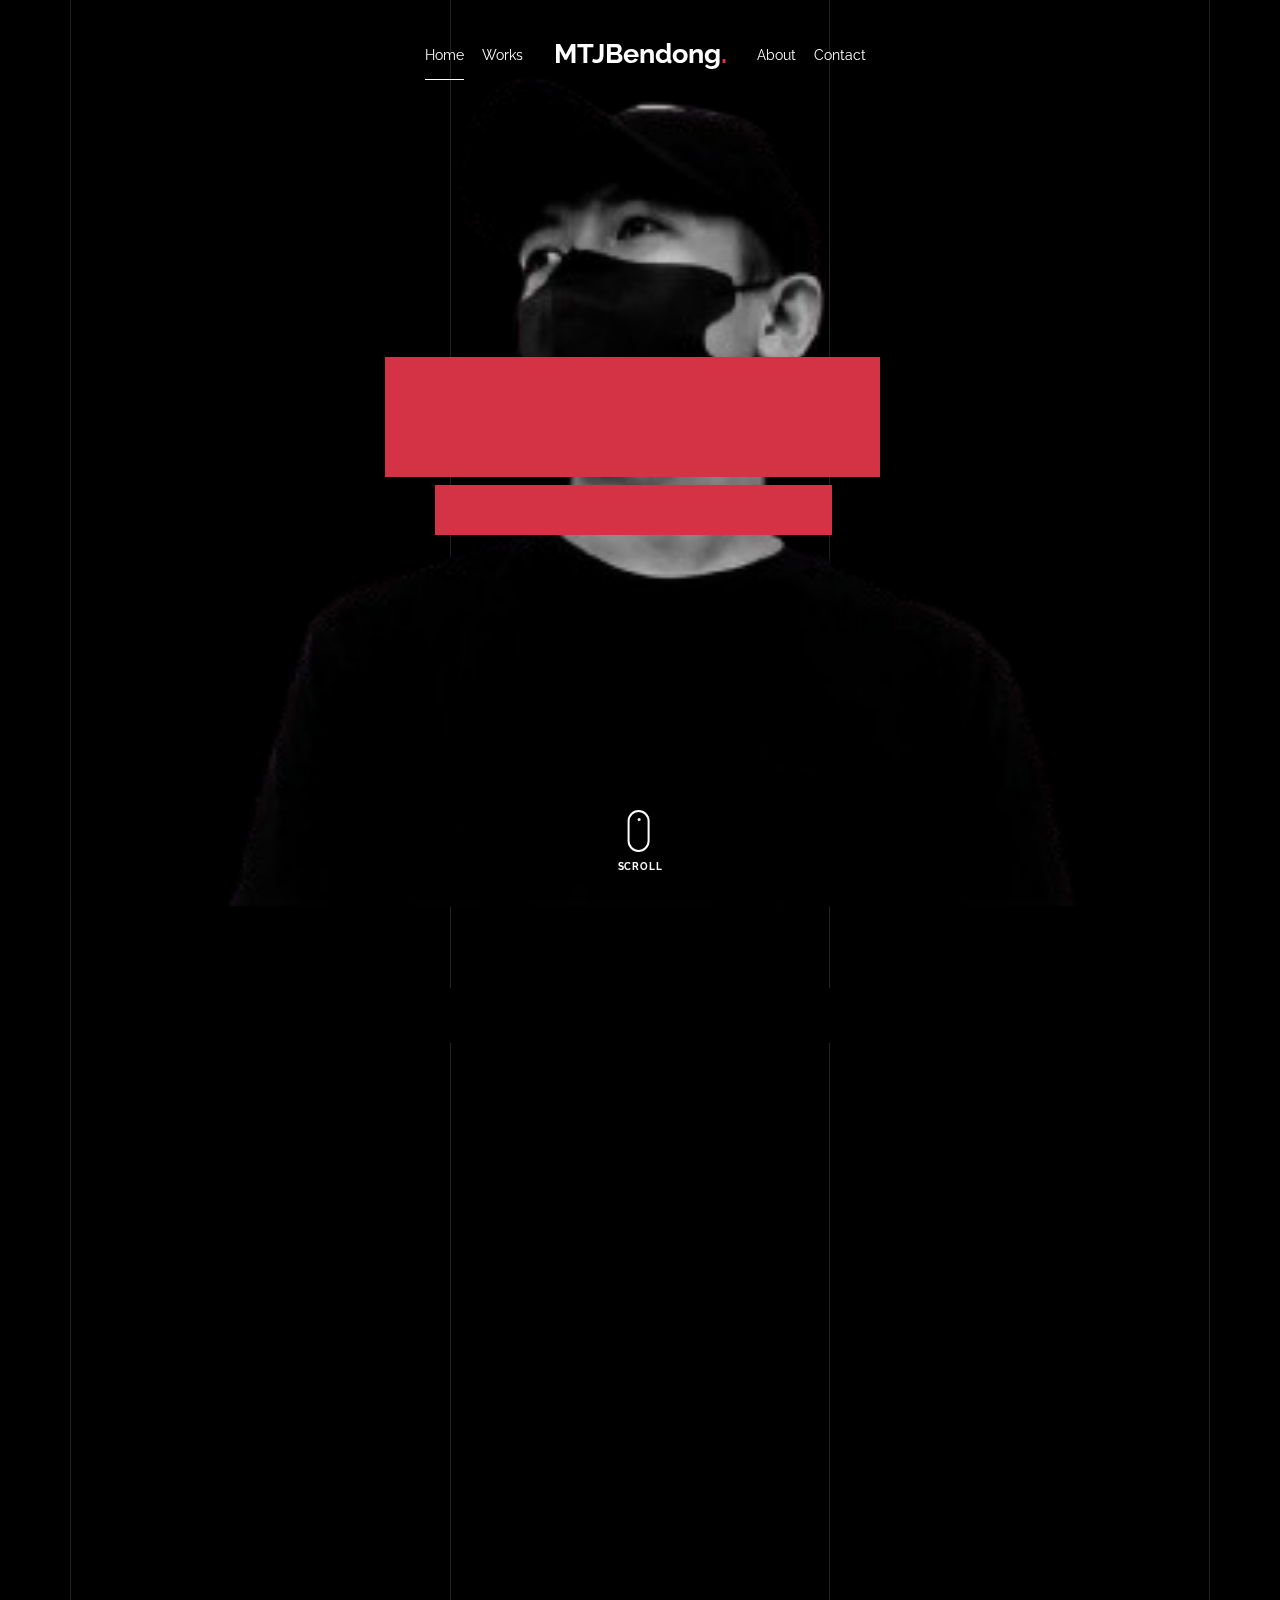
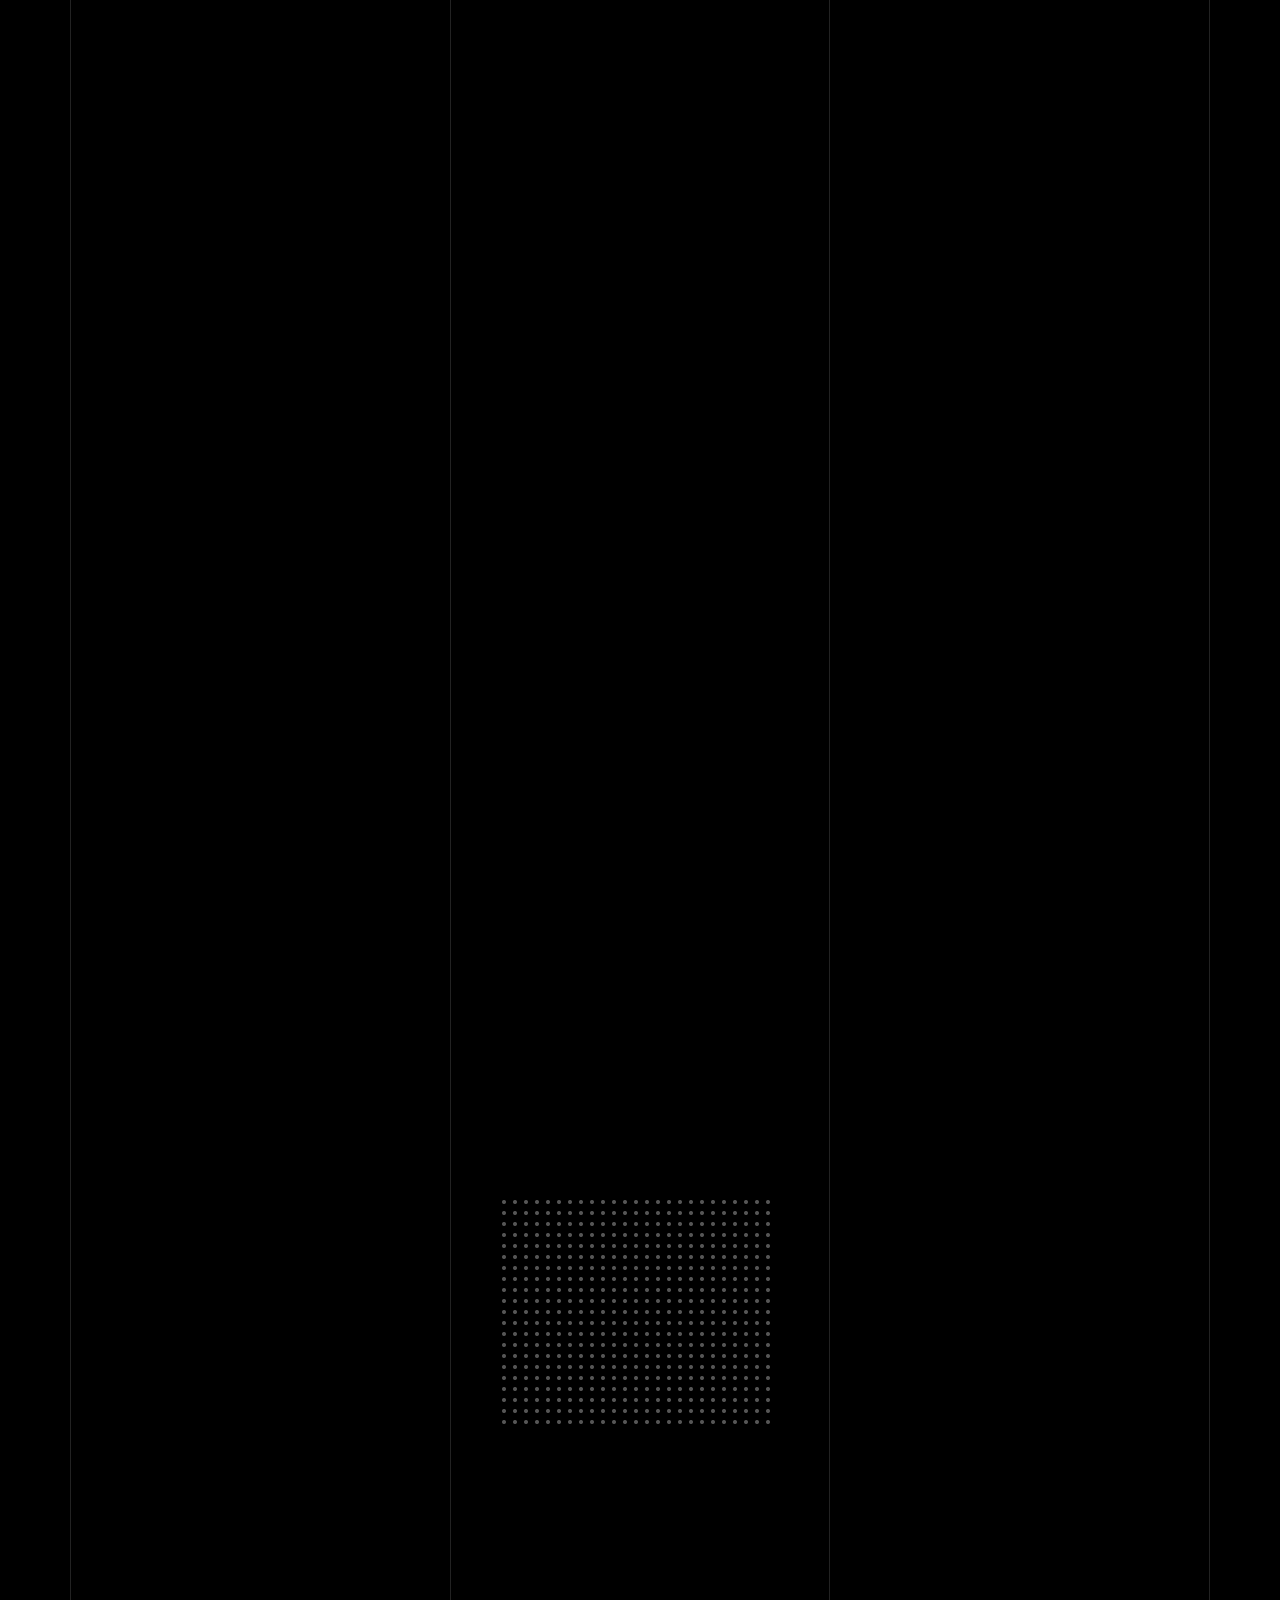
<file: index.html>
<!doctype html>
<html lang="en">
  <head>
    <link rel="icon" href="images/about.png" type="image/png">
    <title>MTJBendong</title>
    <meta charset="utf-8">
    <meta name="viewport" content="width=device-width, initial-scale=1, shrink-to-fit=no">

    <meta name="description" content="">
    <meta name="keywords" content="html, css, javascript, jquery">
    <meta name="author" content="">

    <link rel="stylesheet" href="css/vendor/icomoon/style.css">
    <link rel="stylesheet" href="css/vendor/owl.carousel.min.css">
    <link rel="stylesheet" href="css/vendor/animate.min.css">
    <link rel="stylesheet" href="css/vendor/aos.css">
    <link rel="stylesheet" href="css/vendor/bootstrap.min.css">
    <link rel="stylesheet" href="css/vendor/jquery.fancybox.min.css">
    

    <!-- Theme Style -->
    <link rel="stylesheet" href="css/style.css">

  </head>
  <body data-spy="scroll" data-target=".site-nav-target" data-offset="200">

    <nav class="unslate_co--site-mobile-menu">
      <div class="close-wrap d-flex">
        <a href="#" class="d-flex ml-auto js-menu-toggle">
          <span class="close-label">Close</span>
          <div class="close-times">
            <span class="bar1"></span>
            <span class="bar2"></span>
          </div>
        </a>
      </div>
      <div class="site-mobile-inner"></div>
    </nav>


    <div class="unslate_co--site-wrap">

      <div class="unslate_co--site-inner">

        <div class="lines-wrap">
          <div class="lines-inner">
            <div class="lines"></div>
          </div>
        </div>
        <!-- END lines -->
      
       <nav class="unslate_co--site-nav site-nav-target">

        <div class="container">
        
          <div class="row align-items-center justify-content-between text-left">
            <div class="col-md-5 text-right">
              <ul class="site-nav-ul js-clone-nav text-left d-none d-lg-inline-block">
                <li><a href="#home-section" class="nav-link">Home</a></li>
                <li><a href="#portfolio-section" class="nav-link">Works</a></li>
              </ul>
            </div>
            <div class="site-logo pos-absolute">
              <a href="index.html" class="unslate_co--site-logo">MTJBendong<span>.</span></a>
            </div>
            <div class="col-md-5 text-right text-lg-left">
              <ul class="site-nav-ul js-clone-nav text-left d-none d-lg-inline-block">
                <li><a href="#about-section" class="nav-link">About</a></li>
                <li><a href="#contact-section" class="nav-link">Contact</a></li>
              </ul>

              <ul class="site-nav-ul-none-onepage text-right d-inline-block d-lg-none">
                <li><a href="#" class="js-menu-toggle">Menu</a></li>
              </ul>

            </div>
          </div>
        </div>

      </nav>
      <!-- END nav -->

      <div class="cover-v1 jarallax" style="background-image: url('images/hero.png');" id="home-section">
        <div class="container">
          <div class="row align-items-center">
              
            <div class="col-md-7 mx-auto text-center">
              <h1 class="heading gsap-reveal-hero">MTJBendong</h1>
              <h2 class="subheading gsap-reveal-hero">UI/Web Product Designer</h2>
            </div>

          </div>
        </div>


        <a href="#portfolio-section" class="mouse-wrap smoothscroll">
          <span class="mouse">
            <span class="scroll"></span>
          </span>
          <span class="mouse-label">Scroll</span>
        </a>

      </div>
      <!-- END .cover-v1 -->


      <div class="unslate_co--section" id="portfolio-section">
        <div class="container">
          
          
          <div class="relative"><div class="loader-portfolio-wrap"><div class="loader-portfolio"></div></div> </div>
          <div id="portfolio-single-holder"></div>

          <div class="portfolio-wrapper">

            <div class="d-flex align-items-center mb-4 gsap-reveal gsap-reveal-filter">
              <h2 class="mr-auto heading-h2"><span class="gsap-reveal">Works</span></h2>
            </div>
            <div id="posts" class="row gutter-isotope-item">
              <div class="item branding packaging illustration col-sm-6 col-md-6 col-lg-4 isotope-mb-2 ">
                <a href="bookstore.html" target="_blank" class="portfolio-item item-portrait isotope-item gsap-reveal-img" data-id="3">
                    <div class="overlay">
                      <span class="wrap-icon icon-link2"></span>
                      <div class="portfolio-item-content">
                        <h3>Book Store Made in Bootstrap 5</h3>
                        <p>View Live</p>
                      </div>
                    </div>
                    <img src="images/bookstore.png" class="lazyload  img-fluid" alt="Images" />
                  </a>
              </div>
              <div class="item branding packaging illustration col-sm-6 col-md-6 col-lg-4 isotope-mb-2 ">
                <a href="project2.html" target="_blank" class="portfolio-item item-portrait isotope-item gsap-reveal-img" data-id="3">
                    <div class="overlay">
                      <span class="wrap-icon icon-link2"></span>
                      <div class="portfolio-item-content">
                        <h3>Weather App</h3>
                        <p>View Live</p>
                      </div>
                    </div>
                    <img src="images/image2.png" class="lazyload  img-fluid" alt="Images" />
                  </a>
              </div>
              <div class="item branding packaging illustration col-sm-6 col-md-6 col-lg-4 isotope-mb-2 ">
                <a href="https://mtjbendong.github.io/highland/" target="_blank" class="portfolio-item item-portrait isotope-item gsap-reveal-img" data-id="3">
                    <div class="overlay">
                      <span class="wrap-icon icon-link2"></span>
                      <div class="portfolio-item-content">
                        <h3>Highland Website Made in Bootstrap 5</h3>
                        <p>View Live</p>
                      </div>
                    </div>
                    <img src="images/highland.png" class="lazyload  img-fluid" alt="Images" />
                  </a>
              </div>
              <div class="item branding packaging col-sm-6 col-md-6 col-lg-4 isotope-mb-2">
                <a href="project7.html" target="_blank" class="portfolio-item isotope-item gsap-reveal-img" data-id="4">
                    <div class="overlay">
                      <span class="wrap-icon icon-link2"></span>
                      <div class="portfolio-item-content">
                        <h3>City Website Mobile</h3>
                        <p>View Live</p>
                      </div>
                    </div>
                    <img src="images/image7.jpg" class="lazyload  img-fluid" alt="Images" />
                  </a>
              </div>
              <div class="item web branding col-sm-6 col-md-6 col-lg-4 isotope-mb-2">
                <a href="project6.html" target="_blank" class="portfolio-item isotope-item gsap-reveal-img" data-id="1">
                    <div class="overlay">
                      <span class="wrap-icon icon-link2"></span>
                      <div class="portfolio-item-content">
                        <h3>City Website</h3>
                        <p>View Live</p>
                      </div>
                    </div>
                    <img src="images/image6.jpg" class="lazyload  img-fluid" alt="Images" />
                  </a>
              </div>
              <div class="item web branding col-sm-6 col-md-6 col-lg-4 isotope-mb-2">
                <a href="project1.html" target="_blank" class="portfolio-item item-portrait isotope-item gsap-reveal-img" data-id="2">
                    <div class="overlay">
                      <span class="wrap-icon icon-link2"></span>
                      <div class="portfolio-item-content">
                        <h3>E-Commerce Site</h3>
                        <p>View Live</p>
                      </div>
                    </div>
                    <img src="images/image1.png" class="lazyload  img-fluid" alt="Images" />
                  </a>
              </div>

              <div class="item web branding col-sm-6 col-md-6 col-lg-4 isotope-mb-2">
                <a href="project3.html" target="_blank" class="portfolio-item isotope-item gsap-reveal-img" data-id="1">
                    <div class="overlay">
                      <span class="wrap-icon icon-link2"></span>
                      <div class="portfolio-item-content">
                        <h3>Carousel</h3>
                        <p>View Live</p>
                      </div>
                    </div>
                    <img src="images/image3.png" class="lazyload  img-fluid" alt="Images" />
                  </a>
              </div>
              <div class="item branding packaging illustration col-sm-6 col-md-6 col-lg-4 isotope-mb-2 ">
                <a href="project4.html" target="_blank" class="portfolio-item item-portrait isotope-item gsap-reveal-img" data-id="3">
                    <div class="overlay">
                      <span class="wrap-icon icon-link2"></span>
                      <div class="portfolio-item-content">
                        <h3>Dashboard</h3>
                        <p>View Live</p>
                      </div>
                    </div>
                    <img src="images/image4.png" class="lazyload  img-fluid" alt="Images" />
                  </a>
              </div>
            </div>
            
          </div>


        </div>
      </div>


      <div class="unslate_co--section" id="about-section">
        <div class="container">
          
          <div class="section-heading-wrap text-center mb-5">
            <h2 class="heading-h2 text-center divider"><span class="gsap-reveal">About Me</span></h2>
            <span class="gsap-reveal">
            <img src="images/divider.png" alt="divider" width="76">
            </span>
          </div>
          

          <div class="row mt-5 justify-content-between">
            <div class="col-lg-7 mb-5 mb-lg-0">
              <figure class="dotted-bg gsap-reveal-img ">
                <img src="images/about.png" alt="Image" class="img-fluid">
              </figure>
            </div>
            <div class="col-lg-4 pr-lg-5">
              <h3 class="mb-4 heading-h3"><span class="gsap-reveal">Hi, I'm Mark Tyrone Jay Bendong</span></h3>
              <p class="lead gsap-reveal">a passionate UI/Web Designer with a strong foundation in both design and development. With expertise in Figma, Bootstrap, HTML, CSS, WordPress, Elementor and JavaScript. I bring ideas to life, creating visually appealing and user-friendly digital experiences.</p>
              <p class="mb-4 gsap-reveal">I focus on blending creativity with technical skills to deliver solutions that not only look good but also work seamlessly.</p>
              <!-- <p class="gsap-reveal"><a href="#" class="btn btn-outline-pill btn-custom-light">Download my CV</a></p> -->
            </div>
          </div>
        </div>
      </div>

    

      <div class="unslate_co--section" id="contact-section">
        <div class="container">
          <div class="section-heading-wrap text-center mb-5">
            <!-- <h2 class="heading-h2 text-center divider"><span class="gsap-reveal">Get In Touch</span></h2> -->
            <!-- <span class="gsap-reveal"><img src="images/divider.png" alt="divider" width="76"></span> -->
          </div>


          <div class="row justify-content-between">
            
            <div class="col-md-4">
              <div class="contact-info-v1">
                <div class="gsap-reveal d-block">
                  <!-- <span class="d-block contact-info-label">Email</span>
                  <a href="#" class="contact-info-val">mtjbendong@gmail.com</a> -->
                </div>
                <!-- <div class="gsap-reveal d-block">
                  <span class="d-block contact-info-label">Phone</span>
                  <a href="#" class="contact-info-val">+12 345 6789 012</a>
                </div>
                <div class="gsap-reveal d-block">
                  <span class="d-block contact-info-label">Address</span>
                  <address class="contact-info-val">273 South Riverview Rd. <br> New York, NY 10011</address>
                </div> -->
              </div>
            </div>

          </div>
        </div>
      </div>
      </div> <!-- END .unslate_co-site-inner -->

      <footer class="unslate_co--footer unslate_co--section" id="contact-section">
        <div class="container">
          <div class="row justify-content-center">
            <div class="col-md-7">
              
              <div class="footer-site-logo"><a href="#">Get in Touch<span>.</span></a></div>

              <ul class="footer-site-social">
                <li><a href="#">mtjbendong@gmail.com</a></li>
                <!-- <li><a href="#">Facebook</a></li> -->
                <li><a href="https://www.youtube.com/@MTJB-u2e" target="_blank">Youtube</a></li>
                <li><a href="https://www.linkedin.com/in/mark-tyrone-jay-bendong-841708307/" target="_blank">LinkedIn</a></li>
              <!--   <li><a href="#">Dribbble</a></li>
                <li><a href="#">Behance</a></li> -->
              </ul>

            </div>
          </div>
        </div>
      </footer>

      
    </div>

    
    <!-- Loader -->
    <div id="unslate_co--overlayer"></div>
    <div class="site-loader-wrap">
      <div class="site-loader"></div>
    </div>

    <script src="js/scripts-dist.js"></script>
    <script src="js/main.js"></script>

  </body>
</html>
</file>
<file: css/vendor/icomoon/style.css>
@font-face {
  font-family: 'icomoon';
  src:  url('fonts/icomoon.eot?10si43');
  src:  url('fonts/icomoon.eot?10si43#iefix') format('embedded-opentype'),
    url('fonts/icomoon.ttf?10si43') format('truetype'),
    url('fonts/icomoon.woff?10si43') format('woff'),
    url('fonts/icomoon.svg?10si43#icomoon') format('svg');
  font-weight: normal;
  font-style: normal;
}

[class^="icon-"], [class*=" icon-"] {
  /* use !important to prevent issues with browser extensions that change fonts */
  font-family: 'icomoon' !important;
  speak: none;
  font-style: normal;
  font-weight: normal;
  font-variant: normal;
  text-transform: none;
  line-height: 1;

  /* Better Font Rendering =========== */
  -webkit-font-smoothing: antialiased;
  -moz-osx-font-smoothing: grayscale;
}

.icon-asterisk:before {
  content: "\f069";
}
.icon-plus:before {
  content: "\f067";
}
.icon-question:before {
  content: "\f128";
}
.icon-minus:before {
  content: "\f068";
}
.icon-glass:before {
  content: "\f000";
}
.icon-music:before {
  content: "\f001";
}
.icon-search:before {
  content: "\f002";
}
.icon-envelope-o:before {
  content: "\f003";
}
.icon-heart:before {
  content: "\f004";
}
.icon-star:before {
  content: "\f005";
}
.icon-star-o:before {
  content: "\f006";
}
.icon-user:before {
  content: "\f007";
}
.icon-film:before {
  content: "\f008";
}
.icon-th-large:before {
  content: "\f009";
}
.icon-th:before {
  content: "\f00a";
}
.icon-th-list:before {
  content: "\f00b";
}
.icon-check:before {
  content: "\f00c";
}
.icon-close:before {
  content: "\f00d";
}
.icon-remove:before {
  content: "\f00d";
}
.icon-times:before {
  content: "\f00d";
}
.icon-search-plus:before {
  content: "\f00e";
}
.icon-search-minus:before {
  content: "\f010";
}
.icon-power-off:before {
  content: "\f011";
}
.icon-signal:before {
  content: "\f012";
}
.icon-cog:before {
  content: "\f013";
}
.icon-gear:before {
  content: "\f013";
}
.icon-trash-o:before {
  content: "\f014";
}
.icon-home:before {
  content: "\f015";
}
.icon-file-o:before {
  content: "\f016";
}
.icon-clock-o:before {
  content: "\f017";
}
.icon-road:before {
  content: "\f018";
}
.icon-download:before {
  content: "\f019";
}
.icon-arrow-circle-o-down:before {
  content: "\f01a";
}
.icon-arrow-circle-o-up:before {
  content: "\f01b";
}
.icon-inbox:before {
  content: "\f01c";
}
.icon-play-circle-o:before {
  content: "\f01d";
}
.icon-repeat:before {
  content: "\f01e";
}
.icon-rotate-right:before {
  content: "\f01e";
}
.icon-refresh:before {
  content: "\f021";
}
.icon-list-alt:before {
  content: "\f022";
}
.icon-lock:before {
  content: "\f023";
}
.icon-flag:before {
  content: "\f024";
}
.icon-headphones:before {
  content: "\f025";
}
.icon-volume-off:before {
  content: "\f026";
}
.icon-volume-down:before {
  content: "\f027";
}
.icon-volume-up:before {
  content: "\f028";
}
.icon-qrcode:before {
  content: "\f029";
}
.icon-barcode:before {
  content: "\f02a";
}
.icon-tag:before {
  content: "\f02b";
}
.icon-tags:before {
  content: "\f02c";
}
.icon-book:before {
  content: "\f02d";
}
.icon-bookmark:before {
  content: "\f02e";
}
.icon-print:before {
  content: "\f02f";
}
.icon-camera:before {
  content: "\f030";
}
.icon-font:before {
  content: "\f031";
}
.icon-bold:before {
  content: "\f032";
}
.icon-italic:before {
  content: "\f033";
}
.icon-text-height:before {
  content: "\f034";
}
.icon-text-width:before {
  content: "\f035";
}
.icon-align-left:before {
  content: "\f036";
}
.icon-align-center:before {
  content: "\f037";
}
.icon-align-right:before {
  content: "\f038";
}
.icon-align-justify:before {
  content: "\f039";
}
.icon-list:before {
  content: "\f03a";
}
.icon-dedent:before {
  content: "\f03b";
}
.icon-outdent:before {
  content: "\f03b";
}
.icon-indent:before {
  content: "\f03c";
}
.icon-video-camera:before {
  content: "\f03d";
}
.icon-image:before {
  content: "\f03e";
}
.icon-photo:before {
  content: "\f03e";
}
.icon-picture-o:before {
  content: "\f03e";
}
.icon-pencil:before {
  content: "\f040";
}
.icon-map-marker:before {
  content: "\f041";
}
.icon-adjust:before {
  content: "\f042";
}
.icon-tint:before {
  content: "\f043";
}
.icon-edit:before {
  content: "\f044";
}
.icon-pencil-square-o:before {
  content: "\f044";
}
.icon-share-square-o:before {
  content: "\f045";
}
.icon-check-square-o:before {
  content: "\f046";
}
.icon-arrows:before {
  content: "\f047";
}
.icon-step-backward:before {
  content: "\f048";
}
.icon-fast-backward:before {
  content: "\f049";
}
.icon-backward:before {
  content: "\f04a";
}
.icon-play:before {
  content: "\f04b";
}
.icon-pause:before {
  content: "\f04c";
}
.icon-stop:before {
  content: "\f04d";
}
.icon-forward:before {
  content: "\f04e";
}
.icon-fast-forward:before {
  content: "\f050";
}
.icon-step-forward:before {
  content: "\f051";
}
.icon-eject:before {
  content: "\f052";
}
.icon-chevron-left:before {
  content: "\f053";
}
.icon-chevron-right:before {
  content: "\f054";
}
.icon-plus-circle:before {
  content: "\f055";
}
.icon-minus-circle:before {
  content: "\f056";
}
.icon-times-circle:before {
  content: "\f057";
}
.icon-check-circle:before {
  content: "\f058";
}
.icon-question-circle:before {
  content: "\f059";
}
.icon-info-circle:before {
  content: "\f05a";
}
.icon-crosshairs:before {
  content: "\f05b";
}
.icon-times-circle-o:before {
  content: "\f05c";
}
.icon-check-circle-o:before {
  content: "\f05d";
}
.icon-ban:before {
  content: "\f05e";
}
.icon-arrow-left:before {
  content: "\f060";
}
.icon-arrow-right:before {
  content: "\f061";
}
.icon-arrow-up:before {
  content: "\f062";
}
.icon-arrow-down:before {
  content: "\f063";
}
.icon-mail-forward:before {
  content: "\f064";
}
.icon-share:before {
  content: "\f064";
}
.icon-expand:before {
  content: "\f065";
}
.icon-compress:before {
  content: "\f066";
}
.icon-exclamation-circle:before {
  content: "\f06a";
}
.icon-gift:before {
  content: "\f06b";
}
.icon-leaf:before {
  content: "\f06c";
}
.icon-fire:before {
  content: "\f06d";
}
.icon-eye:before {
  content: "\f06e";
}
.icon-eye-slash:before {
  content: "\f070";
}
.icon-exclamation-triangle:before {
  content: "\f071";
}
.icon-warning:before {
  content: "\f071";
}
.icon-plane:before {
  content: "\f072";
}
.icon-calendar:before {
  content: "\f073";
}
.icon-random:before {
  content: "\f074";
}
.icon-comment:before {
  content: "\f075";
}
.icon-magnet:before {
  content: "\f076";
}
.icon-chevron-up:before {
  content: "\f077";
}
.icon-chevron-down:before {
  content: "\f078";
}
.icon-retweet:before {
  content: "\f079";
}
.icon-shopping-cart:before {
  content: "\f07a";
}
.icon-folder:before {
  content: "\f07b";
}
.icon-folder-open:before {
  content: "\f07c";
}
.icon-arrows-v:before {
  content: "\f07d";
}
.icon-arrows-h:before {
  content: "\f07e";
}
.icon-bar-chart:before {
  content: "\f080";
}
.icon-bar-chart-o:before {
  content: "\f080";
}
.icon-twitter-square:before {
  content: "\f081";
}
.icon-facebook-square:before {
  content: "\f082";
}
.icon-camera-retro:before {
  content: "\f083";
}
.icon-key:before {
  content: "\f084";
}
.icon-cogs:before {
  content: "\f085";
}
.icon-gears:before {
  content: "\f085";
}
.icon-comments:before {
  content: "\f086";
}
.icon-thumbs-o-up:before {
  content: "\f087";
}
.icon-thumbs-o-down:before {
  content: "\f088";
}
.icon-star-half:before {
  content: "\f089";
}
.icon-heart-o:before {
  content: "\f08a";
}
.icon-sign-out:before {
  content: "\f08b";
}
.icon-linkedin-square:before {
  content: "\f08c";
}
.icon-thumb-tack:before {
  content: "\f08d";
}
.icon-external-link:before {
  content: "\f08e";
}
.icon-sign-in:before {
  content: "\f090";
}
.icon-trophy:before {
  content: "\f091";
}
.icon-github-square:before {
  content: "\f092";
}
.icon-upload:before {
  content: "\f093";
}
.icon-lemon-o:before {
  content: "\f094";
}
.icon-phone:before {
  content: "\f095";
}
.icon-square-o:before {
  content: "\f096";
}
.icon-bookmark-o:before {
  content: "\f097";
}
.icon-phone-square:before {
  content: "\f098";
}
.icon-twitter:before {
  content: "\f099";
}
.icon-facebook:before {
  content: "\f09a";
}
.icon-facebook-f:before {
  content: "\f09a";
}
.icon-github:before {
  content: "\f09b";
}
.icon-unlock:before {
  content: "\f09c";
}
.icon-credit-card:before {
  content: "\f09d";
}
.icon-feed:before {
  content: "\f09e";
}
.icon-rss:before {
  content: "\f09e";
}
.icon-hdd-o:before {
  content: "\f0a0";
}
.icon-bullhorn:before {
  content: "\f0a1";
}
.icon-bell-o:before {
  content: "\f0a2";
}
.icon-certificate:before {
  content: "\f0a3";
}
.icon-hand-o-right:before {
  content: "\f0a4";
}
.icon-hand-o-left:before {
  content: "\f0a5";
}
.icon-hand-o-up:before {
  content: "\f0a6";
}
.icon-hand-o-down:before {
  content: "\f0a7";
}
.icon-arrow-circle-left:before {
  content: "\f0a8";
}
.icon-arrow-circle-right:before {
  content: "\f0a9";
}
.icon-arrow-circle-up:before {
  content: "\f0aa";
}
.icon-arrow-circle-down:before {
  content: "\f0ab";
}
.icon-globe:before {
  content: "\f0ac";
}
.icon-wrench:before {
  content: "\f0ad";
}
.icon-tasks:before {
  content: "\f0ae";
}
.icon-filter:before {
  content: "\f0b0";
}
.icon-briefcase:before {
  content: "\f0b1";
}
.icon-arrows-alt:before {
  content: "\f0b2";
}
.icon-group:before {
  content: "\f0c0";
}
.icon-users:before {
  content: "\f0c0";
}
.icon-chain:before {
  content: "\f0c1";
}
.icon-link:before {
  content: "\f0c1";
}
.icon-cloud:before {
  content: "\f0c2";
}
.icon-flask:before {
  content: "\f0c3";
}
.icon-cut:before {
  content: "\f0c4";
}
.icon-scissors:before {
  content: "\f0c4";
}
.icon-copy:before {
  content: "\f0c5";
}
.icon-files-o:before {
  content: "\f0c5";
}
.icon-paperclip:before {
  content: "\f0c6";
}
.icon-floppy-o:before {
  content: "\f0c7";
}
.icon-save:before {
  content: "\f0c7";
}
.icon-square:before {
  content: "\f0c8";
}
.icon-bars:before {
  content: "\f0c9";
}
.icon-navicon:before {
  content: "\f0c9";
}
.icon-reorder:before {
  content: "\f0c9";
}
.icon-list-ul:before {
  content: "\f0ca";
}
.icon-list-ol:before {
  content: "\f0cb";
}
.icon-strikethrough:before {
  content: "\f0cc";
}
.icon-underline:before {
  content: "\f0cd";
}
.icon-table:before {
  content: "\f0ce";
}
.icon-magic:before {
  content: "\f0d0";
}
.icon-truck:before {
  content: "\f0d1";
}
.icon-pinterest:before {
  content: "\f0d2";
}
.icon-pinterest-square:before {
  content: "\f0d3";
}
.icon-google-plus-square:before {
  content: "\f0d4";
}
.icon-google-plus:before {
  content: "\f0d5";
}
.icon-money:before {
  content: "\f0d6";
}
.icon-caret-down:before {
  content: "\f0d7";
}
.icon-caret-up:before {
  content: "\f0d8";
}
.icon-caret-left:before {
  content: "\f0d9";
}
.icon-caret-right:before {
  content: "\f0da";
}
.icon-columns:before {
  content: "\f0db";
}
.icon-sort:before {
  content: "\f0dc";
}
.icon-unsorted:before {
  content: "\f0dc";
}
.icon-sort-desc:before {
  content: "\f0dd";
}
.icon-sort-down:before {
  content: "\f0dd";
}
.icon-sort-asc:before {
  content: "\f0de";
}
.icon-sort-up:before {
  content: "\f0de";
}
.icon-envelope:before {
  content: "\f0e0";
}
.icon-linkedin:before {
  content: "\f0e1";
}
.icon-rotate-left:before {
  content: "\f0e2";
}
.icon-undo:before {
  content: "\f0e2";
}
.icon-gavel:before {
  content: "\f0e3";
}
.icon-legal:before {
  content: "\f0e3";
}
.icon-dashboard:before {
  content: "\f0e4";
}
.icon-tachometer:before {
  content: "\f0e4";
}
.icon-comment-o:before {
  content: "\f0e5";
}
.icon-comments-o:before {
  content: "\f0e6";
}
.icon-bolt:before {
  content: "\f0e7";
}
.icon-flash:before {
  content: "\f0e7";
}
.icon-sitemap:before {
  content: "\f0e8";
}
.icon-umbrella:before {
  content: "\f0e9";
}
.icon-clipboard:before {
  content: "\f0ea";
}
.icon-paste:before {
  content: "\f0ea";
}
.icon-lightbulb-o:before {
  content: "\f0eb";
}
.icon-exchange:before {
  content: "\f0ec";
}
.icon-cloud-download:before {
  content: "\f0ed";
}
.icon-cloud-upload:before {
  content: "\f0ee";
}
.icon-user-md:before {
  content: "\f0f0";
}
.icon-stethoscope:before {
  content: "\f0f1";
}
.icon-suitcase:before {
  content: "\f0f2";
}
.icon-bell:before {
  content: "\f0f3";
}
.icon-coffee:before {
  content: "\f0f4";
}
.icon-cutlery:before {
  content: "\f0f5";
}
.icon-file-text-o:before {
  content: "\f0f6";
}
.icon-building-o:before {
  content: "\f0f7";
}
.icon-hospital-o:before {
  content: "\f0f8";
}
.icon-ambulance:before {
  content: "\f0f9";
}
.icon-medkit:before {
  content: "\f0fa";
}
.icon-fighter-jet:before {
  content: "\f0fb";
}
.icon-beer:before {
  content: "\f0fc";
}
.icon-h-square:before {
  content: "\f0fd";
}
.icon-plus-square:before {
  content: "\f0fe";
}
.icon-angle-double-left:before {
  content: "\f100";
}
.icon-angle-double-right:before {
  content: "\f101";
}
.icon-angle-double-up:before {
  content: "\f102";
}
.icon-angle-double-down:before {
  content: "\f103";
}
.icon-angle-left:before {
  content: "\f104";
}
.icon-angle-right:before {
  content: "\f105";
}
.icon-angle-up:before {
  content: "\f106";
}
.icon-angle-down:before {
  content: "\f107";
}
.icon-desktop:before {
  content: "\f108";
}
.icon-laptop:before {
  content: "\f109";
}
.icon-tablet:before {
  content: "\f10a";
}
.icon-mobile:before {
  content: "\f10b";
}
.icon-mobile-phone:before {
  content: "\f10b";
}
.icon-circle-o:before {
  content: "\f10c";
}
.icon-quote-left:before {
  content: "\f10d";
}
.icon-quote-right:before {
  content: "\f10e";
}
.icon-spinner:before {
  content: "\f110";
}
.icon-circle:before {
  content: "\f111";
}
.icon-mail-reply:before {
  content: "\f112";
}
.icon-reply:before {
  content: "\f112";
}
.icon-github-alt:before {
  content: "\f113";
}
.icon-folder-o:before {
  content: "\f114";
}
.icon-folder-open-o:before {
  content: "\f115";
}
.icon-smile-o:before {
  content: "\f118";
}
.icon-frown-o:before {
  content: "\f119";
}
.icon-meh-o:before {
  content: "\f11a";
}
.icon-gamepad:before {
  content: "\f11b";
}
.icon-keyboard-o:before {
  content: "\f11c";
}
.icon-flag-o:before {
  content: "\f11d";
}
.icon-flag-checkered:before {
  content: "\f11e";
}
.icon-terminal:before {
  content: "\f120";
}
.icon-code:before {
  content: "\f121";
}
.icon-mail-reply-all:before {
  content: "\f122";
}
.icon-reply-all:before {
  content: "\f122";
}
.icon-star-half-empty:before {
  content: "\f123";
}
.icon-star-half-full:before {
  content: "\f123";
}
.icon-star-half-o:before {
  content: "\f123";
}
.icon-location-arrow:before {
  content: "\f124";
}
.icon-crop:before {
  content: "\f125";
}
.icon-code-fork:before {
  content: "\f126";
}
.icon-chain-broken:before {
  content: "\f127";
}
.icon-unlink:before {
  content: "\f127";
}
.icon-info:before {
  content: "\f129";
}
.icon-exclamation:before {
  content: "\f12a";
}
.icon-superscript:before {
  content: "\f12b";
}
.icon-subscript:before {
  content: "\f12c";
}
.icon-eraser:before {
  content: "\f12d";
}
.icon-puzzle-piece:before {
  content: "\f12e";
}
.icon-microphone:before {
  content: "\f130";
}
.icon-microphone-slash:before {
  content: "\f131";
}
.icon-shield:before {
  content: "\f132";
}
.icon-calendar-o:before {
  content: "\f133";
}
.icon-fire-extinguisher:before {
  content: "\f134";
}
.icon-rocket:before {
  content: "\f135";
}
.icon-maxcdn:before {
  content: "\f136";
}
.icon-chevron-circle-left:before {
  content: "\f137";
}
.icon-chevron-circle-right:before {
  content: "\f138";
}
.icon-chevron-circle-up:before {
  content: "\f139";
}
.icon-chevron-circle-down:before {
  content: "\f13a";
}
.icon-html5:before {
  content: "\f13b";
}
.icon-css3:before {
  content: "\f13c";
}
.icon-anchor:before {
  content: "\f13d";
}
.icon-unlock-alt:before {
  content: "\f13e";
}
.icon-bullseye:before {
  content: "\f140";
}
.icon-ellipsis-h:before {
  content: "\f141";
}
.icon-ellipsis-v:before {
  content: "\f142";
}
.icon-rss-square:before {
  content: "\f143";
}
.icon-play-circle:before {
  content: "\f144";
}
.icon-ticket:before {
  content: "\f145";
}
.icon-minus-square:before {
  content: "\f146";
}
.icon-minus-square-o:before {
  content: "\f147";
}
.icon-level-up:before {
  content: "\f148";
}
.icon-level-down:before {
  content: "\f149";
}
.icon-check-square:before {
  content: "\f14a";
}
.icon-pencil-square:before {
  content: "\f14b";
}
.icon-external-link-square:before {
  content: "\f14c";
}
.icon-share-square:before {
  content: "\f14d";
}
.icon-compass:before {
  content: "\f14e";
}
.icon-caret-square-o-down:before {
  content: "\f150";
}
.icon-toggle-down:before {
  content: "\f150";
}
.icon-caret-square-o-up:before {
  content: "\f151";
}
.icon-toggle-up:before {
  content: "\f151";
}
.icon-caret-square-o-right:before {
  content: "\f152";
}
.icon-toggle-right:before {
  content: "\f152";
}
.icon-eur:before {
  content: "\f153";
}
.icon-euro:before {
  content: "\f153";
}
.icon-gbp:before {
  content: "\f154";
}
.icon-dollar:before {
  content: "\f155";
}
.icon-usd:before {
  content: "\f155";
}
.icon-inr:before {
  content: "\f156";
}
.icon-rupee:before {
  content: "\f156";
}
.icon-cny:before {
  content: "\f157";
}
.icon-jpy:before {
  content: "\f157";
}
.icon-rmb:before {
  content: "\f157";
}
.icon-yen:before {
  content: "\f157";
}
.icon-rouble:before {
  content: "\f158";
}
.icon-rub:before {
  content: "\f158";
}
.icon-ruble:before {
  content: "\f158";
}
.icon-krw:before {
  content: "\f159";
}
.icon-won:before {
  content: "\f159";
}
.icon-bitcoin:before {
  content: "\f15a";
}
.icon-btc:before {
  content: "\f15a";
}
.icon-file:before {
  content: "\f15b";
}
.icon-file-text:before {
  content: "\f15c";
}
.icon-sort-alpha-asc:before {
  content: "\f15d";
}
.icon-sort-alpha-desc:before {
  content: "\f15e";
}
.icon-sort-amount-asc:before {
  content: "\f160";
}
.icon-sort-amount-desc:before {
  content: "\f161";
}
.icon-sort-numeric-asc:before {
  content: "\f162";
}
.icon-sort-numeric-desc:before {
  content: "\f163";
}
.icon-thumbs-up:before {
  content: "\f164";
}
.icon-thumbs-down:before {
  content: "\f165";
}
.icon-youtube-square:before {
  content: "\f166";
}
.icon-youtube:before {
  content: "\f167";
}
.icon-xing:before {
  content: "\f168";
}
.icon-xing-square:before {
  content: "\f169";
}
.icon-youtube-play:before {
  content: "\f16a";
}
.icon-dropbox:before {
  content: "\f16b";
}
.icon-stack-overflow:before {
  content: "\f16c";
}
.icon-instagram:before {
  content: "\f16d";
}
.icon-flickr:before {
  content: "\f16e";
}
.icon-adn:before {
  content: "\f170";
}
.icon-bitbucket:before {
  content: "\f171";
}
.icon-bitbucket-square:before {
  content: "\f172";
}
.icon-tumblr:before {
  content: "\f173";
}
.icon-tumblr-square:before {
  content: "\f174";
}
.icon-long-arrow-down:before {
  content: "\f175";
}
.icon-long-arrow-up:before {
  content: "\f176";
}
.icon-long-arrow-left:before {
  content: "\f177";
}
.icon-long-arrow-right:before {
  content: "\f178";
}
.icon-apple:before {
  content: "\f179";
}
.icon-windows:before {
  content: "\f17a";
}
.icon-android:before {
  content: "\f17b";
}
.icon-linux:before {
  content: "\f17c";
}
.icon-dribbble:before {
  content: "\f17d";
}
.icon-skype:before {
  content: "\f17e";
}
.icon-foursquare:before {
  content: "\f180";
}
.icon-trello:before {
  content: "\f181";
}
.icon-female:before {
  content: "\f182";
}
.icon-male:before {
  content: "\f183";
}
.icon-gittip:before {
  content: "\f184";
}
.icon-gratipay:before {
  content: "\f184";
}
.icon-sun-o:before {
  content: "\f185";
}
.icon-moon-o:before {
  content: "\f186";
}
.icon-archive:before {
  content: "\f187";
}
.icon-bug:before {
  content: "\f188";
}
.icon-vk:before {
  content: "\f189";
}
.icon-weibo:before {
  content: "\f18a";
}
.icon-renren:before {
  content: "\f18b";
}
.icon-pagelines:before {
  content: "\f18c";
}
.icon-stack-exchange:before {
  content: "\f18d";
}
.icon-arrow-circle-o-right:before {
  content: "\f18e";
}
.icon-arrow-circle-o-left:before {
  content: "\f190";
}
.icon-caret-square-o-left:before {
  content: "\f191";
}
.icon-toggle-left:before {
  content: "\f191";
}
.icon-dot-circle-o:before {
  content: "\f192";
}
.icon-wheelchair:before {
  content: "\f193";
}
.icon-vimeo-square:before {
  content: "\f194";
}
.icon-try:before {
  content: "\f195";
}
.icon-turkish-lira:before {
  content: "\f195";
}
.icon-plus-square-o:before {
  content: "\f196";
}
.icon-space-shuttle:before {
  content: "\f197";
}
.icon-slack:before {
  content: "\f198";
}
.icon-envelope-square:before {
  content: "\f199";
}
.icon-wordpress:before {
  content: "\f19a";
}
.icon-openid:before {
  content: "\f19b";
}
.icon-bank:before {
  content: "\f19c";
}
.icon-institution:before {
  content: "\f19c";
}
.icon-university:before {
  content: "\f19c";
}
.icon-graduation-cap:before {
  content: "\f19d";
}
.icon-mortar-board:before {
  content: "\f19d";
}
.icon-yahoo:before {
  content: "\f19e";
}
.icon-google:before {
  content: "\f1a0";
}
.icon-reddit:before {
  content: "\f1a1";
}
.icon-reddit-square:before {
  content: "\f1a2";
}
.icon-stumbleupon-circle:before {
  content: "\f1a3";
}
.icon-stumbleupon:before {
  content: "\f1a4";
}
.icon-delicious:before {
  content: "\f1a5";
}
.icon-digg:before {
  content: "\f1a6";
}
.icon-pied-piper-pp:before {
  content: "\f1a7";
}
.icon-pied-piper-alt:before {
  content: "\f1a8";
}
.icon-drupal:before {
  content: "\f1a9";
}
.icon-joomla:before {
  content: "\f1aa";
}
.icon-language:before {
  content: "\f1ab";
}
.icon-fax:before {
  content: "\f1ac";
}
.icon-building:before {
  content: "\f1ad";
}
.icon-child:before {
  content: "\f1ae";
}
.icon-paw:before {
  content: "\f1b0";
}
.icon-spoon:before {
  content: "\f1b1";
}
.icon-cube:before {
  content: "\f1b2";
}
.icon-cubes:before {
  content: "\f1b3";
}
.icon-behance:before {
  content: "\f1b4";
}
.icon-behance-square:before {
  content: "\f1b5";
}
.icon-steam:before {
  content: "\f1b6";
}
.icon-steam-square:before {
  content: "\f1b7";
}
.icon-recycle:before {
  content: "\f1b8";
}
.icon-automobile:before {
  content: "\f1b9";
}
.icon-car:before {
  content: "\f1b9";
}
.icon-cab:before {
  content: "\f1ba";
}
.icon-taxi:before {
  content: "\f1ba";
}
.icon-tree:before {
  content: "\f1bb";
}
.icon-spotify:before {
  content: "\f1bc";
}
.icon-deviantart:before {
  content: "\f1bd";
}
.icon-soundcloud:before {
  content: "\f1be";
}
.icon-database:before {
  content: "\f1c0";
}
.icon-file-pdf-o:before {
  content: "\f1c1";
}
.icon-file-word-o:before {
  content: "\f1c2";
}
.icon-file-excel-o:before {
  content: "\f1c3";
}
.icon-file-powerpoint-o:before {
  content: "\f1c4";
}
.icon-file-image-o:before {
  content: "\f1c5";
}
.icon-file-photo-o:before {
  content: "\f1c5";
}
.icon-file-picture-o:before {
  content: "\f1c5";
}
.icon-file-archive-o:before {
  content: "\f1c6";
}
.icon-file-zip-o:before {
  content: "\f1c6";
}
.icon-file-audio-o:before {
  content: "\f1c7";
}
.icon-file-sound-o:before {
  content: "\f1c7";
}
.icon-file-movie-o:before {
  content: "\f1c8";
}
.icon-file-video-o:before {
  content: "\f1c8";
}
.icon-file-code-o:before {
  content: "\f1c9";
}
.icon-vine:before {
  content: "\f1ca";
}
.icon-codepen:before {
  content: "\f1cb";
}
.icon-jsfiddle:before {
  content: "\f1cc";
}
.icon-life-bouy:before {
  content: "\f1cd";
}
.icon-life-buoy:before {
  content: "\f1cd";
}
.icon-life-ring:before {
  content: "\f1cd";
}
.icon-life-saver:before {
  content: "\f1cd";
}
.icon-support:before {
  content: "\f1cd";
}
.icon-circle-o-notch:before {
  content: "\f1ce";
}
.icon-ra:before {
  content: "\f1d0";
}
.icon-rebel:before {
  content: "\f1d0";
}
.icon-resistance:before {
  content: "\f1d0";
}
.icon-empire:before {
  content: "\f1d1";
}
.icon-ge:before {
  content: "\f1d1";
}
.icon-git-square:before {
  content: "\f1d2";
}
.icon-git:before {
  content: "\f1d3";
}
.icon-hacker-news:before {
  content: "\f1d4";
}
.icon-y-combinator-square:before {
  content: "\f1d4";
}
.icon-yc-square:before {
  content: "\f1d4";
}
.icon-tencent-weibo:before {
  content: "\f1d5";
}
.icon-qq:before {
  content: "\f1d6";
}
.icon-wechat:before {
  content: "\f1d7";
}
.icon-weixin:before {
  content: "\f1d7";
}
.icon-paper-plane:before {
  content: "\f1d8";
}
.icon-send:before {
  content: "\f1d8";
}
.icon-paper-plane-o:before {
  content: "\f1d9";
}
.icon-send-o:before {
  content: "\f1d9";
}
.icon-history:before {
  content: "\f1da";
}
.icon-circle-thin:before {
  content: "\f1db";
}
.icon-header:before {
  content: "\f1dc";
}
.icon-paragraph:before {
  content: "\f1dd";
}
.icon-sliders:before {
  content: "\f1de";
}
.icon-share-alt:before {
  content: "\f1e0";
}
.icon-share-alt-square:before {
  content: "\f1e1";
}
.icon-bomb:before {
  content: "\f1e2";
}
.icon-futbol-o:before {
  content: "\f1e3";
}
.icon-soccer-ball-o:before {
  content: "\f1e3";
}
.icon-tty:before {
  content: "\f1e4";
}
.icon-binoculars:before {
  content: "\f1e5";
}
.icon-plug:before {
  content: "\f1e6";
}
.icon-slideshare:before {
  content: "\f1e7";
}
.icon-twitch:before {
  content: "\f1e8";
}
.icon-yelp:before {
  content: "\f1e9";
}
.icon-newspaper-o:before {
  content: "\f1ea";
}
.icon-wifi:before {
  content: "\f1eb";
}
.icon-calculator:before {
  content: "\f1ec";
}
.icon-paypal:before {
  content: "\f1ed";
}
.icon-google-wallet:before {
  content: "\f1ee";
}
.icon-cc-visa:before {
  content: "\f1f0";
}
.icon-cc-mastercard:before {
  content: "\f1f1";
}
.icon-cc-discover:before {
  content: "\f1f2";
}
.icon-cc-amex:before {
  content: "\f1f3";
}
.icon-cc-paypal:before {
  content: "\f1f4";
}
.icon-cc-stripe:before {
  content: "\f1f5";
}
.icon-bell-slash:before {
  content: "\f1f6";
}
.icon-bell-slash-o:before {
  content: "\f1f7";
}
.icon-trash:before {
  content: "\f1f8";
}
.icon-copyright:before {
  content: "\f1f9";
}
.icon-at:before {
  content: "\f1fa";
}
.icon-eyedropper:before {
  content: "\f1fb";
}
.icon-paint-brush:before {
  content: "\f1fc";
}
.icon-birthday-cake:before {
  content: "\f1fd";
}
.icon-area-chart:before {
  content: "\f1fe";
}
.icon-pie-chart:before {
  content: "\f200";
}
.icon-line-chart:before {
  content: "\f201";
}
.icon-lastfm:before {
  content: "\f202";
}
.icon-lastfm-square:before {
  content: "\f203";
}
.icon-toggle-off:before {
  content: "\f204";
}
.icon-toggle-on:before {
  content: "\f205";
}
.icon-bicycle:before {
  content: "\f206";
}
.icon-bus:before {
  content: "\f207";
}
.icon-ioxhost:before {
  content: "\f208";
}
.icon-angellist:before {
  content: "\f209";
}
.icon-cc:before {
  content: "\f20a";
}
.icon-ils:before {
  content: "\f20b";
}
.icon-shekel:before {
  content: "\f20b";
}
.icon-sheqel:before {
  content: "\f20b";
}
.icon-meanpath:before {
  content: "\f20c";
}
.icon-buysellads:before {
  content: "\f20d";
}
.icon-connectdevelop:before {
  content: "\f20e";
}
.icon-dashcube:before {
  content: "\f210";
}
.icon-forumbee:before {
  content: "\f211";
}
.icon-leanpub:before {
  content: "\f212";
}
.icon-sellsy:before {
  content: "\f213";
}
.icon-shirtsinbulk:before {
  content: "\f214";
}
.icon-simplybuilt:before {
  content: "\f215";
}
.icon-skyatlas:before {
  content: "\f216";
}
.icon-cart-plus:before {
  content: "\f217";
}
.icon-cart-arrow-down:before {
  content: "\f218";
}
.icon-diamond:before {
  content: "\f219";
}
.icon-ship:before {
  content: "\f21a";
}
.icon-user-secret:before {
  content: "\f21b";
}
.icon-motorcycle:before {
  content: "\f21c";
}
.icon-street-view:before {
  content: "\f21d";
}
.icon-heartbeat:before {
  content: "\f21e";
}
.icon-venus:before {
  content: "\f221";
}
.icon-mars:before {
  content: "\f222";
}
.icon-mercury:before {
  content: "\f223";
}
.icon-intersex:before {
  content: "\f224";
}
.icon-transgender:before {
  content: "\f224";
}
.icon-transgender-alt:before {
  content: "\f225";
}
.icon-venus-double:before {
  content: "\f226";
}
.icon-mars-double:before {
  content: "\f227";
}
.icon-venus-mars:before {
  content: "\f228";
}
.icon-mars-stroke:before {
  content: "\f229";
}
.icon-mars-stroke-v:before {
  content: "\f22a";
}
.icon-mars-stroke-h:before {
  content: "\f22b";
}
.icon-neuter:before {
  content: "\f22c";
}
.icon-genderless:before {
  content: "\f22d";
}
.icon-facebook-official:before {
  content: "\f230";
}
.icon-pinterest-p:before {
  content: "\f231";
}
.icon-whatsapp:before {
  content: "\f232";
}
.icon-server:before {
  content: "\f233";
}
.icon-user-plus:before {
  content: "\f234";
}
.icon-user-times:before {
  content: "\f235";
}
.icon-bed:before {
  content: "\f236";
}
.icon-hotel:before {
  content: "\f236";
}
.icon-viacoin:before {
  content: "\f237";
}
.icon-train:before {
  content: "\f238";
}
.icon-subway:before {
  content: "\f239";
}
.icon-medium:before {
  content: "\f23a";
}
.icon-y-combinator:before {
  content: "\f23b";
}
.icon-yc:before {
  content: "\f23b";
}
.icon-optin-monster:before {
  content: "\f23c";
}
.icon-opencart:before {
  content: "\f23d";
}
.icon-expeditedssl:before {
  content: "\f23e";
}
.icon-battery:before {
  content: "\f240";
}
.icon-battery-4:before {
  content: "\f240";
}
.icon-battery-full:before {
  content: "\f240";
}
.icon-battery-3:before {
  content: "\f241";
}
.icon-battery-three-quarters:before {
  content: "\f241";
}
.icon-battery-2:before {
  content: "\f242";
}
.icon-battery-half:before {
  content: "\f242";
}
.icon-battery-1:before {
  content: "\f243";
}
.icon-battery-quarter:before {
  content: "\f243";
}
.icon-battery-0:before {
  content: "\f244";
}
.icon-battery-empty:before {
  content: "\f244";
}
.icon-mouse-pointer:before {
  content: "\f245";
}
.icon-i-cursor:before {
  content: "\f246";
}
.icon-object-group:before {
  content: "\f247";
}
.icon-object-ungroup:before {
  content: "\f248";
}
.icon-sticky-note:before {
  content: "\f249";
}
.icon-sticky-note-o:before {
  content: "\f24a";
}
.icon-cc-jcb:before {
  content: "\f24b";
}
.icon-cc-diners-club:before {
  content: "\f24c";
}
.icon-clone:before {
  content: "\f24d";
}
.icon-balance-scale:before {
  content: "\f24e";
}
.icon-hourglass-o:before {
  content: "\f250";
}
.icon-hourglass-1:before {
  content: "\f251";
}
.icon-hourglass-start:before {
  content: "\f251";
}
.icon-hourglass-2:before {
  content: "\f252";
}
.icon-hourglass-half:before {
  content: "\f252";
}
.icon-hourglass-3:before {
  content: "\f253";
}
.icon-hourglass-end:before {
  content: "\f253";
}
.icon-hourglass:before {
  content: "\f254";
}
.icon-hand-grab-o:before {
  content: "\f255";
}
.icon-hand-rock-o:before {
  content: "\f255";
}
.icon-hand-paper-o:before {
  content: "\f256";
}
.icon-hand-stop-o:before {
  content: "\f256";
}
.icon-hand-scissors-o:before {
  content: "\f257";
}
.icon-hand-lizard-o:before {
  content: "\f258";
}
.icon-hand-spock-o:before {
  content: "\f259";
}
.icon-hand-pointer-o:before {
  content: "\f25a";
}
.icon-hand-peace-o:before {
  content: "\f25b";
}
.icon-trademark:before {
  content: "\f25c";
}
.icon-registered:before {
  content: "\f25d";
}
.icon-creative-commons:before {
  content: "\f25e";
}
.icon-gg:before {
  content: "\f260";
}
.icon-gg-circle:before {
  content: "\f261";
}
.icon-tripadvisor:before {
  content: "\f262";
}
.icon-odnoklassniki:before {
  content: "\f263";
}
.icon-odnoklassniki-square:before {
  content: "\f264";
}
.icon-get-pocket:before {
  content: "\f265";
}
.icon-wikipedia-w:before {
  content: "\f266";
}
.icon-safari:before {
  content: "\f267";
}
.icon-chrome:before {
  content: "\f268";
}
.icon-firefox:before {
  content: "\f269";
}
.icon-opera:before {
  content: "\f26a";
}
.icon-internet-explorer:before {
  content: "\f26b";
}
.icon-television:before {
  content: "\f26c";
}
.icon-tv:before {
  content: "\f26c";
}
.icon-contao:before {
  content: "\f26d";
}
.icon-500px:before {
  content: "\f26e";
}
.icon-amazon:before {
  content: "\f270";
}
.icon-calendar-plus-o:before {
  content: "\f271";
}
.icon-calendar-minus-o:before {
  content: "\f272";
}
.icon-calendar-times-o:before {
  content: "\f273";
}
.icon-calendar-check-o:before {
  content: "\f274";
}
.icon-industry:before {
  content: "\f275";
}
.icon-map-pin:before {
  content: "\f276";
}
.icon-map-signs:before {
  content: "\f277";
}
.icon-map-o:before {
  content: "\f278";
}
.icon-map:before {
  content: "\f279";
}
.icon-commenting:before {
  content: "\f27a";
}
.icon-commenting-o:before {
  content: "\f27b";
}
.icon-houzz:before {
  content: "\f27c";
}
.icon-vimeo:before {
  content: "\f27d";
}
.icon-black-tie:before {
  content: "\f27e";
}
.icon-fonticons:before {
  content: "\f280";
}
.icon-reddit-alien:before {
  content: "\f281";
}
.icon-edge:before {
  content: "\f282";
}
.icon-credit-card-alt:before {
  content: "\f283";
}
.icon-codiepie:before {
  content: "\f284";
}
.icon-modx:before {
  content: "\f285";
}
.icon-fort-awesome:before {
  content: "\f286";
}
.icon-usb:before {
  content: "\f287";
}
.icon-product-hunt:before {
  content: "\f288";
}
.icon-mixcloud:before {
  content: "\f289";
}
.icon-scribd:before {
  content: "\f28a";
}
.icon-pause-circle:before {
  content: "\f28b";
}
.icon-pause-circle-o:before {
  content: "\f28c";
}
.icon-stop-circle:before {
  content: "\f28d";
}
.icon-stop-circle-o:before {
  content: "\f28e";
}
.icon-shopping-bag:before {
  content: "\f290";
}
.icon-shopping-basket:before {
  content: "\f291";
}
.icon-hashtag:before {
  content: "\f292";
}
.icon-bluetooth:before {
  content: "\f293";
}
.icon-bluetooth-b:before {
  content: "\f294";
}
.icon-percent:before {
  content: "\f295";
}
.icon-gitlab:before {
  content: "\f296";
}
.icon-wpbeginner:before {
  content: "\f297";
}
.icon-wpforms:before {
  content: "\f298";
}
.icon-envira:before {
  content: "\f299";
}
.icon-universal-access:before {
  content: "\f29a";
}
.icon-wheelchair-alt:before {
  content: "\f29b";
}
.icon-question-circle-o:before {
  content: "\f29c";
}
.icon-blind:before {
  content: "\f29d";
}
.icon-audio-description:before {
  content: "\f29e";
}
.icon-volume-control-phone:before {
  content: "\f2a0";
}
.icon-braille:before {
  content: "\f2a1";
}
.icon-assistive-listening-systems:before {
  content: "\f2a2";
}
.icon-american-sign-language-interpreting:before {
  content: "\f2a3";
}
.icon-asl-interpreting:before {
  content: "\f2a3";
}
.icon-deaf:before {
  content: "\f2a4";
}
.icon-deafness:before {
  content: "\f2a4";
}
.icon-hard-of-hearing:before {
  content: "\f2a4";
}
.icon-glide:before {
  content: "\f2a5";
}
.icon-glide-g:before {
  content: "\f2a6";
}
.icon-sign-language:before {
  content: "\f2a7";
}
.icon-signing:before {
  content: "\f2a7";
}
.icon-low-vision:before {
  content: "\f2a8";
}
.icon-viadeo:before {
  content: "\f2a9";
}
.icon-viadeo-square:before {
  content: "\f2aa";
}
.icon-snapchat:before {
  content: "\f2ab";
}
.icon-snapchat-ghost:before {
  content: "\f2ac";
}
.icon-snapchat-square:before {
  content: "\f2ad";
}
.icon-pied-piper:before {
  content: "\f2ae";
}
.icon-first-order:before {
  content: "\f2b0";
}
.icon-yoast:before {
  content: "\f2b1";
}
.icon-themeisle:before {
  content: "\f2b2";
}
.icon-google-plus-circle:before {
  content: "\f2b3";
}
.icon-google-plus-official:before {
  content: "\f2b3";
}
.icon-fa:before {
  content: "\f2b4";
}
.icon-font-awesome:before {
  content: "\f2b4";
}
.icon-handshake-o:before {
  content: "\f2b5";
}
.icon-envelope-open:before {
  content: "\f2b6";
}
.icon-envelope-open-o:before {
  content: "\f2b7";
}
.icon-linode:before {
  content: "\f2b8";
}
.icon-address-book:before {
  content: "\f2b9";
}
.icon-address-book-o:before {
  content: "\f2ba";
}
.icon-address-card:before {
  content: "\f2bb";
}
.icon-vcard:before {
  content: "\f2bb";
}
.icon-address-card-o:before {
  content: "\f2bc";
}
.icon-vcard-o:before {
  content: "\f2bc";
}
.icon-user-circle:before {
  content: "\f2bd";
}
.icon-user-circle-o:before {
  content: "\f2be";
}
.icon-user-o:before {
  content: "\f2c0";
}
.icon-id-badge:before {
  content: "\f2c1";
}
.icon-drivers-license:before {
  content: "\f2c2";
}
.icon-id-card:before {
  content: "\f2c2";
}
.icon-drivers-license-o:before {
  content: "\f2c3";
}
.icon-id-card-o:before {
  content: "\f2c3";
}
.icon-quora:before {
  content: "\f2c4";
}
.icon-free-code-camp:before {
  content: "\f2c5";
}
.icon-telegram:before {
  content: "\f2c6";
}
.icon-thermometer:before {
  content: "\f2c7";
}
.icon-thermometer-4:before {
  content: "\f2c7";
}
.icon-thermometer-full:before {
  content: "\f2c7";
}
.icon-thermometer-3:before {
  content: "\f2c8";
}
.icon-thermometer-three-quarters:before {
  content: "\f2c8";
}
.icon-thermometer-2:before {
  content: "\f2c9";
}
.icon-thermometer-half:before {
  content: "\f2c9";
}
.icon-thermometer-1:before {
  content: "\f2ca";
}
.icon-thermometer-quarter:before {
  content: "\f2ca";
}
.icon-thermometer-0:before {
  content: "\f2cb";
}
.icon-thermometer-empty:before {
  content: "\f2cb";
}
.icon-shower:before {
  content: "\f2cc";
}
.icon-bath:before {
  content: "\f2cd";
}
.icon-bathtub:before {
  content: "\f2cd";
}
.icon-s15:before {
  content: "\f2cd";
}
.icon-podcast:before {
  content: "\f2ce";
}
.icon-window-maximize:before {
  content: "\f2d0";
}
.icon-window-minimize:before {
  content: "\f2d1";
}
.icon-window-restore:before {
  content: "\f2d2";
}
.icon-times-rectangle:before {
  content: "\f2d3";
}
.icon-window-close:before {
  content: "\f2d3";
}
.icon-times-rectangle-o:before {
  content: "\f2d4";
}
.icon-window-close-o:before {
  content: "\f2d4";
}
.icon-bandcamp:before {
  content: "\f2d5";
}
.icon-grav:before {
  content: "\f2d6";
}
.icon-etsy:before {
  content: "\f2d7";
}
.icon-imdb:before {
  content: "\f2d8";
}
.icon-ravelry:before {
  content: "\f2d9";
}
.icon-eercast:before {
  content: "\f2da";
}
.icon-microchip:before {
  content: "\f2db";
}
.icon-snowflake-o:before {
  content: "\f2dc";
}
.icon-superpowers:before {
  content: "\f2dd";
}
.icon-wpexplorer:before {
  content: "\f2de";
}
.icon-meetup:before {
  content: "\f2e0";
}
.icon-3d_rotation:before {
  content: "\e84d";
}
.icon-ac_unit:before {
  content: "\eb3b";
}
.icon-alarm:before {
  content: "\e855";
}
.icon-access_alarms:before {
  content: "\e191";
}
.icon-schedule:before {
  content: "\e8b5";
}
.icon-accessibility:before {
  content: "\e84e";
}
.icon-accessible:before {
  content: "\e914";
}
.icon-account_balance:before {
  content: "\e84f";
}
.icon-account_balance_wallet:before {
  content: "\e850";
}
.icon-account_box:before {
  content: "\e851";
}
.icon-account_circle:before {
  content: "\e853";
}
.icon-adb:before {
  content: "\e60e";
}
.icon-add:before {
  content: "\e145";
}
.icon-add_a_photo:before {
  content: "\e439";
}
.icon-alarm_add:before {
  content: "\e856";
}
.icon-add_alert:before {
  content: "\e003";
}
.icon-add_box:before {
  content: "\e146";
}
.icon-add_circle:before {
  content: "\e147";
}
.icon-control_point:before {
  content: "\e3ba";
}
.icon-add_location:before {
  content: "\e567";
}
.icon-add_shopping_cart:before {
  content: "\e854";
}
.icon-queue:before {
  content: "\e03c";
}
.icon-add_to_queue:before {
  content: "\e05c";
}
.icon-adjust2:before {
  content: "\e39e";
}
.icon-airline_seat_flat:before {
  content: "\e630";
}
.icon-airline_seat_flat_angled:before {
  content: "\e631";
}
.icon-airline_seat_individual_suite:before {
  content: "\e632";
}
.icon-airline_seat_legroom_extra:before {
  content: "\e633";
}
.icon-airline_seat_legroom_normal:before {
  content: "\e634";
}
.icon-airline_seat_legroom_reduced:before {
  content: "\e635";
}
.icon-airline_seat_recline_extra:before {
  content: "\e636";
}
.icon-airline_seat_recline_normal:before {
  content: "\e637";
}
.icon-flight:before {
  content: "\e539";
}
.icon-airplanemode_inactive:before {
  content: "\e194";
}
.icon-airplay:before {
  content: "\e055";
}
.icon-airport_shuttle:before {
  content: "\eb3c";
}
.icon-alarm_off:before {
  content: "\e857";
}
.icon-alarm_on:before {
  content: "\e858";
}
.icon-album:before {
  content: "\e019";
}
.icon-all_inclusive:before {
  content: "\eb3d";
}
.icon-all_out:before {
  content: "\e90b";
}
.icon-android2:before {
  content: "\e859";
}
.icon-announcement:before {
  content: "\e85a";
}
.icon-apps:before {
  content: "\e5c3";
}
.icon-archive2:before {
  content: "\e149";
}
.icon-arrow_back:before {
  content: "\e5c4";
}
.icon-arrow_downward:before {
  content: "\e5db";
}
.icon-arrow_drop_down:before {
  content: "\e5c5";
}
.icon-arrow_drop_down_circle:before {
  content: "\e5c6";
}
.icon-arrow_drop_up:before {
  content: "\e5c7";
}
.icon-arrow_forward:before {
  content: "\e5c8";
}
.icon-arrow_upward:before {
  content: "\e5d8";
}
.icon-art_track:before {
  content: "\e060";
}
.icon-aspect_ratio:before {
  content: "\e85b";
}
.icon-poll:before {
  content: "\e801";
}
.icon-assignment:before {
  content: "\e85d";
}
.icon-assignment_ind:before {
  content: "\e85e";
}
.icon-assignment_late:before {
  content: "\e85f";
}
.icon-assignment_return:before {
  content: "\e860";
}
.icon-assignment_returned:before {
  content: "\e861";
}
.icon-assignment_turned_in:before {
  content: "\e862";
}
.icon-assistant:before {
  content: "\e39f";
}
.icon-flag2:before {
  content: "\e153";
}
.icon-attach_file:before {
  content: "\e226";
}
.icon-attach_money:before {
  content: "\e227";
}
.icon-attachment:before {
  content: "\e2bc";
}
.icon-audiotrack:before {
  content: "\e3a1";
}
.icon-autorenew:before {
  content: "\e863";
}
.icon-av_timer:before {
  content: "\e01b";
}
.icon-backspace:before {
  content: "\e14a";
}
.icon-cloud_upload:before {
  content: "\e2c3";
}
.icon-battery_alert:before {
  content: "\e19c";
}
.icon-battery_charging_full:before {
  content: "\e1a3";
}
.icon-battery_std:before {
  content: "\e1a5";
}
.icon-battery_unknown:before {
  content: "\e1a6";
}
.icon-beach_access:before {
  content: "\eb3e";
}
.icon-beenhere:before {
  content: "\e52d";
}
.icon-block:before {
  content: "\e14b";
}
.icon-bluetooth2:before {
  content: "\e1a7";
}
.icon-bluetooth_searching:before {
  content: "\e1aa";
}
.icon-bluetooth_connected:before {
  content: "\e1a8";
}
.icon-bluetooth_disabled:before {
  content: "\e1a9";
}
.icon-blur_circular:before {
  content: "\e3a2";
}
.icon-blur_linear:before {
  content: "\e3a3";
}
.icon-blur_off:before {
  content: "\e3a4";
}
.icon-blur_on:before {
  content: "\e3a5";
}
.icon-class:before {
  content: "\e86e";
}
.icon-turned_in:before {
  content: "\e8e6";
}
.icon-turned_in_not:before {
  content: "\e8e7";
}
.icon-border_all:before {
  content: "\e228";
}
.icon-border_bottom:before {
  content: "\e229";
}
.icon-border_clear:before {
  content: "\e22a";
}
.icon-border_color:before {
  content: "\e22b";
}
.icon-border_horizontal:before {
  content: "\e22c";
}
.icon-border_inner:before {
  content: "\e22d";
}
.icon-border_left:before {
  content: "\e22e";
}
.icon-border_outer:before {
  content: "\e22f";
}
.icon-border_right:before {
  content: "\e230";
}
.icon-border_style:before {
  content: "\e231";
}
.icon-border_top:before {
  content: "\e232";
}
.icon-border_vertical:before {
  content: "\e233";
}
.icon-branding_watermark:before {
  content: "\e06b";
}
.icon-brightness_1:before {
  content: "\e3a6";
}
.icon-brightness_2:before {
  content: "\e3a7";
}
.icon-brightness_3:before {
  content: "\e3a8";
}
.icon-brightness_4:before {
  content: "\e3a9";
}
.icon-brightness_low:before {
  content: "\e1ad";
}
.icon-brightness_medium:before {
  content: "\e1ae";
}
.icon-brightness_high:before {
  content: "\e1ac";
}
.icon-brightness_auto:before {
  content: "\e1ab";
}
.icon-broken_image:before {
  content: "\e3ad";
}
.icon-brush:before {
  content: "\e3ae";
}
.icon-bubble_chart:before {
  content: "\e6dd";
}
.icon-bug_report:before {
  content: "\e868";
}
.icon-build:before {
  content: "\e869";
}
.icon-burst_mode:before {
  content: "\e43c";
}
.icon-domain:before {
  content: "\e7ee";
}
.icon-business_center:before {
  content: "\eb3f";
}
.icon-cached:before {
  content: "\e86a";
}
.icon-cake:before {
  content: "\e7e9";
}
.icon-phone2:before {
  content: "\e0cd";
}
.icon-call_end:before {
  content: "\e0b1";
}
.icon-call_made:before {
  content: "\e0b2";
}
.icon-merge_type:before {
  content: "\e252";
}
.icon-call_missed:before {
  content: "\e0b4";
}
.icon-call_missed_outgoing:before {
  content: "\e0e4";
}
.icon-call_received:before {
  content: "\e0b5";
}
.icon-call_split:before {
  content: "\e0b6";
}
.icon-call_to_action:before {
  content: "\e06c";
}
.icon-camera2:before {
  content: "\e3af";
}
.icon-photo_camera:before {
  content: "\e412";
}
.icon-camera_enhance:before {
  content: "\e8fc";
}
.icon-camera_front:before {
  content: "\e3b1";
}
.icon-camera_rear:before {
  content: "\e3b2";
}
.icon-camera_roll:before {
  content: "\e3b3";
}
.icon-cancel:before {
  content: "\e5c9";
}
.icon-redeem:before {
  content: "\e8b1";
}
.icon-card_membership:before {
  content: "\e8f7";
}
.icon-card_travel:before {
  content: "\e8f8";
}
.icon-casino:before {
  content: "\eb40";
}
.icon-cast:before {
  content: "\e307";
}
.icon-cast_connected:before {
  content: "\e308";
}
.icon-center_focus_strong:before {
  content: "\e3b4";
}
.icon-center_focus_weak:before {
  content: "\e3b5";
}
.icon-change_history:before {
  content: "\e86b";
}
.icon-chat:before {
  content: "\e0b7";
}
.icon-chat_bubble:before {
  content: "\e0ca";
}
.icon-chat_bubble_outline:before {
  content: "\e0cb";
}
.icon-check2:before {
  content: "\e5ca";
}
.icon-check_box:before {
  content: "\e834";
}
.icon-check_box_outline_blank:before {
  content: "\e835";
}
.icon-check_circle:before {
  content: "\e86c";
}
.icon-navigate_before:before {
  content: "\e408";
}
.icon-navigate_next:before {
  content: "\e409";
}
.icon-child_care:before {
  content: "\eb41";
}
.icon-child_friendly:before {
  content: "\eb42";
}
.icon-chrome_reader_mode:before {
  content: "\e86d";
}
.icon-close2:before {
  content: "\e5cd";
}
.icon-clear_all:before {
  content: "\e0b8";
}
.icon-closed_caption:before {
  content: "\e01c";
}
.icon-wb_cloudy:before {
  content: "\e42d";
}
.icon-cloud_circle:before {
  content: "\e2be";
}
.icon-cloud_done:before {
  content: "\e2bf";
}
.icon-cloud_download:before {
  content: "\e2c0";
}
.icon-cloud_off:before {
  content: "\e2c1";
}
.icon-cloud_queue:before {
  content: "\e2c2";
}
.icon-code2:before {
  content: "\e86f";
}
.icon-photo_library:before {
  content: "\e413";
}
.icon-collections_bookmark:before {
  content: "\e431";
}
.icon-palette:before {
  content: "\e40a";
}
.icon-colorize:before {
  content: "\e3b8";
}
.icon-comment2:before {
  content: "\e0b9";
}
.icon-compare:before {
  content: "\e3b9";
}
.icon-compare_arrows:before {
  content: "\e915";
}
.icon-laptop2:before {
  content: "\e31e";
}
.icon-confirmation_number:before {
  content: "\e638";
}
.icon-contact_mail:before {
  content: "\e0d0";
}
.icon-contact_phone:before {
  content: "\e0cf";
}
.icon-contacts:before {
  content: "\e0ba";
}
.icon-content_copy:before {
  content: "\e14d";
}
.icon-content_cut:before {
  content: "\e14e";
}
.icon-content_paste:before {
  content: "\e14f";
}
.icon-control_point_duplicate:before {
  content: "\e3bb";
}
.icon-copyright2:before {
  content: "\e90c";
}
.icon-mode_edit:before {
  content: "\e254";
}
.icon-create_new_folder:before {
  content: "\e2cc";
}
.icon-payment:before {
  content: "\e8a1";
}
.icon-crop2:before {
  content: "\e3be";
}
.icon-crop_16_9:before {
  content: "\e3bc";
}
.icon-crop_3_2:before {
  content: "\e3bd";
}
.icon-crop_landscape:before {
  content: "\e3c3";
}
.icon-crop_7_5:before {
  content: "\e3c0";
}
.icon-crop_din:before {
  content: "\e3c1";
}
.icon-crop_free:before {
  content: "\e3c2";
}
.icon-crop_original:before {
  content: "\e3c4";
}
.icon-crop_portrait:before {
  content: "\e3c5";
}
.icon-crop_rotate:before {
  content: "\e437";
}
.icon-crop_square:before {
  content: "\e3c6";
}
.icon-dashboard2:before {
  content: "\e871";
}
.icon-data_usage:before {
  content: "\e1af";
}
.icon-date_range:before {
  content: "\e916";
}
.icon-dehaze:before {
  content: "\e3c7";
}
.icon-delete:before {
  content: "\e872";
}
.icon-delete_forever:before {
  content: "\e92b";
}
.icon-delete_sweep:before {
  content: "\e16c";
}
.icon-description:before {
  content: "\e873";
}
.icon-desktop_mac:before {
  content: "\e30b";
}
.icon-desktop_windows:before {
  content: "\e30c";
}
.icon-details:before {
  content: "\e3c8";
}
.icon-developer_board:before {
  content: "\e30d";
}
.icon-developer_mode:before {
  content: "\e1b0";
}
.icon-device_hub:before {
  content: "\e335";
}
.icon-phonelink:before {
  content: "\e326";
}
.icon-devices_other:before {
  content: "\e337";
}
.icon-dialer_sip:before {
  content: "\e0bb";
}
.icon-dialpad:before {
  content: "\e0bc";
}
.icon-directions:before {
  content: "\e52e";
}
.icon-directions_bike:before {
  content: "\e52f";
}
.icon-directions_boat:before {
  content: "\e532";
}
.icon-directions_bus:before {
  content: "\e530";
}
.icon-directions_car:before {
  content: "\e531";
}
.icon-directions_railway:before {
  content: "\e534";
}
.icon-directions_run:before {
  content: "\e566";
}
.icon-directions_transit:before {
  content: "\e535";
}
.icon-directions_walk:before {
  content: "\e536";
}
.icon-disc_full:before {
  content: "\e610";
}
.icon-dns:before {
  content: "\e875";
}
.icon-not_interested:before {
  content: "\e033";
}
.icon-do_not_disturb_alt:before {
  content: "\e611";
}
.icon-do_not_disturb_off:before {
  content: "\e643";
}
.icon-remove_circle:before {
  content: "\e15c";
}
.icon-dock:before {
  content: "\e30e";
}
.icon-done:before {
  content: "\e876";
}
.icon-done_all:before {
  content: "\e877";
}
.icon-donut_large:before {
  content: "\e917";
}
.icon-donut_small:before {
  content: "\e918";
}
.icon-drafts:before {
  content: "\e151";
}
.icon-drag_handle:before {
  content: "\e25d";
}
.icon-time_to_leave:before {
  content: "\e62c";
}
.icon-dvr:before {
  content: "\e1b2";
}
.icon-edit_location:before {
  content: "\e568";
}
.icon-eject2:before {
  content: "\e8fb";
}
.icon-markunread:before {
  content: "\e159";
}
.icon-enhanced_encryption:before {
  content: "\e63f";
}
.icon-equalizer:before {
  content: "\e01d";
}
.icon-error:before {
  content: "\e000";
}
.icon-error_outline:before {
  content: "\e001";
}
.icon-euro_symbol:before {
  content: "\e926";
}
.icon-ev_station:before {
  content: "\e56d";
}
.icon-insert_invitation:before {
  content: "\e24f";
}
.icon-event_available:before {
  content: "\e614";
}
.icon-event_busy:before {
  content: "\e615";
}
.icon-event_note:before {
  content: "\e616";
}
.icon-event_seat:before {
  content: "\e903";
}
.icon-exit_to_app:before {
  content: "\e879";
}
.icon-expand_less:before {
  content: "\e5ce";
}
.icon-expand_more:before {
  content: "\e5cf";
}
.icon-explicit:before {
  content: "\e01e";
}
.icon-explore:before {
  content: "\e87a";
}
.icon-exposure:before {
  content: "\e3ca";
}
.icon-exposure_neg_1:before {
  content: "\e3cb";
}
.icon-exposure_neg_2:before {
  content: "\e3cc";
}
.icon-exposure_plus_1:before {
  content: "\e3cd";
}
.icon-exposure_plus_2:before {
  content: "\e3ce";
}
.icon-exposure_zero:before {
  content: "\e3cf";
}
.icon-extension:before {
  content: "\e87b";
}
.icon-face:before {
  content: "\e87c";
}
.icon-fast_forward:before {
  content: "\e01f";
}
.icon-fast_rewind:before {
  content: "\e020";
}
.icon-favorite:before {
  content: "\e87d";
}
.icon-favorite_border:before {
  content: "\e87e";
}
.icon-featured_play_list:before {
  content: "\e06d";
}
.icon-featured_video:before {
  content: "\e06e";
}
.icon-sms_failed:before {
  content: "\e626";
}
.icon-fiber_dvr:before {
  content: "\e05d";
}
.icon-fiber_manual_record:before {
  content: "\e061";
}
.icon-fiber_new:before {
  content: "\e05e";
}
.icon-fiber_pin:before {
  content: "\e06a";
}
.icon-fiber_smart_record:before {
  content: "\e062";
}
.icon-get_app:before {
  content: "\e884";
}
.icon-file_upload:before {
  content: "\e2c6";
}
.icon-filter2:before {
  content: "\e3d3";
}
.icon-filter_1:before {
  content: "\e3d0";
}
.icon-filter_2:before {
  content: "\e3d1";
}
.icon-filter_3:before {
  content: "\e3d2";
}
.icon-filter_4:before {
  content: "\e3d4";
}
.icon-filter_5:before {
  content: "\e3d5";
}
.icon-filter_6:before {
  content: "\e3d6";
}
.icon-filter_7:before {
  content: "\e3d7";
}
.icon-filter_8:before {
  content: "\e3d8";
}
.icon-filter_9:before {
  content: "\e3d9";
}
.icon-filter_9_plus:before {
  content: "\e3da";
}
.icon-filter_b_and_w:before {
  content: "\e3db";
}
.icon-filter_center_focus:before {
  content: "\e3dc";
}
.icon-filter_drama:before {
  content: "\e3dd";
}
.icon-filter_frames:before {
  content: "\e3de";
}
.icon-terrain:before {
  content: "\e564";
}
.icon-filter_list:before {
  content: "\e152";
}
.icon-filter_none:before {
  content: "\e3e0";
}
.icon-filter_tilt_shift:before {
  content: "\e3e2";
}
.icon-filter_vintage:before {
  content: "\e3e3";
}
.icon-find_in_page:before {
  content: "\e880";
}
.icon-find_replace:before {
  content: "\e881";
}
.icon-fingerprint:before {
  content: "\e90d";
}
.icon-first_page:before {
  content: "\e5dc";
}
.icon-fitness_center:before {
  content: "\eb43";
}
.icon-flare:before {
  content: "\e3e4";
}
.icon-flash_auto:before {
  content: "\e3e5";
}
.icon-flash_off:before {
  content: "\e3e6";
}
.icon-flash_on:before {
  content: "\e3e7";
}
.icon-flight_land:before {
  content: "\e904";
}
.icon-flight_takeoff:before {
  content: "\e905";
}
.icon-flip:before {
  content: "\e3e8";
}
.icon-flip_to_back:before {
  content: "\e882";
}
.icon-flip_to_front:before {
  content: "\e883";
}
.icon-folder2:before {
  content: "\e2c7";
}
.icon-folder_open:before {
  content: "\e2c8";
}
.icon-folder_shared:before {
  content: "\e2c9";
}
.icon-folder_special:before {
  content: "\e617";
}
.icon-font_download:before {
  content: "\e167";
}
.icon-format_align_center:before {
  content: "\e234";
}
.icon-format_align_justify:before {
  content: "\e235";
}
.icon-format_align_left:before {
  content: "\e236";
}
.icon-format_align_right:before {
  content: "\e237";
}
.icon-format_bold:before {
  content: "\e238";
}
.icon-format_clear:before {
  content: "\e239";
}
.icon-format_color_fill:before {
  content: "\e23a";
}
.icon-format_color_reset:before {
  content: "\e23b";
}
.icon-format_color_text:before {
  content: "\e23c";
}
.icon-format_indent_decrease:before {
  content: "\e23d";
}
.icon-format_indent_increase:before {
  content: "\e23e";
}
.icon-format_italic:before {
  content: "\e23f";
}
.icon-format_line_spacing:before {
  content: "\e240";
}
.icon-format_list_bulleted:before {
  content: "\e241";
}
.icon-format_list_numbered:before {
  content: "\e242";
}
.icon-format_paint:before {
  content: "\e243";
}
.icon-format_quote:before {
  content: "\e244";
}
.icon-format_shapes:before {
  content: "\e25e";
}
.icon-format_size:before {
  content: "\e245";
}
.icon-format_strikethrough:before {
  content: "\e246";
}
.icon-format_textdirection_l_to_r:before {
  content: "\e247";
}
.icon-format_textdirection_r_to_l:before {
  content: "\e248";
}
.icon-format_underlined:before {
  content: "\e249";
}
.icon-question_answer:before {
  content: "\e8af";
}
.icon-forward2:before {
  content: "\e154";
}
.icon-forward_10:before {
  content: "\e056";
}
.icon-forward_30:before {
  content: "\e057";
}
.icon-forward_5:before {
  content: "\e058";
}
.icon-free_breakfast:before {
  content: "\eb44";
}
.icon-fullscreen:before {
  content: "\e5d0";
}
.icon-fullscreen_exit:before {
  content: "\e5d1";
}
.icon-functions:before {
  content: "\e24a";
}
.icon-g_translate:before {
  content: "\e927";
}
.icon-games:before {
  content: "\e021";
}
.icon-gavel2:before {
  content: "\e90e";
}
.icon-gesture:before {
  content: "\e155";
}
.icon-gif:before {
  content: "\e908";
}
.icon-goat:before {
  content: "\e900";
}
.icon-golf_course:before {
  content: "\eb45";
}
.icon-my_location:before {
  content: "\e55c";
}
.icon-location_searching:before {
  content: "\e1b7";
}
.icon-location_disabled:before {
  content: "\e1b6";
}
.icon-star2:before {
  content: "\e838";
}
.icon-gradient:before {
  content: "\e3e9";
}
.icon-grain:before {
  content: "\e3ea";
}
.icon-graphic_eq:before {
  content: "\e1b8";
}
.icon-grid_off:before {
  content: "\e3eb";
}
.icon-grid_on:before {
  content: "\e3ec";
}
.icon-people:before {
  content: "\e7fb";
}
.icon-group_add:before {
  content: "\e7f0";
}
.icon-group_work:before {
  content: "\e886";
}
.icon-hd:before {
  content: "\e052";
}
.icon-hdr_off:before {
  content: "\e3ed";
}
.icon-hdr_on:before {
  content: "\e3ee";
}
.icon-hdr_strong:before {
  content: "\e3f1";
}
.icon-hdr_weak:before {
  content: "\e3f2";
}
.icon-headset:before {
  content: "\e310";
}
.icon-headset_mic:before {
  content: "\e311";
}
.icon-healing:before {
  content: "\e3f3";
}
.icon-hearing:before {
  content: "\e023";
}
.icon-help:before {
  content: "\e887";
}
.icon-help_outline:before {
  content: "\e8fd";
}
.icon-high_quality:before {
  content: "\e024";
}
.icon-highlight:before {
  content: "\e25f";
}
.icon-highlight_off:before {
  content: "\e888";
}
.icon-restore:before {
  content: "\e8b3";
}
.icon-home2:before {
  content: "\e88a";
}
.icon-hot_tub:before {
  content: "\eb46";
}
.icon-local_hotel:before {
  content: "\e549";
}
.icon-hourglass_empty:before {
  content: "\e88b";
}
.icon-hourglass_full:before {
  content: "\e88c";
}
.icon-http:before {
  content: "\e902";
}
.icon-lock2:before {
  content: "\e897";
}
.icon-photo2:before {
  content: "\e410";
}
.icon-image_aspect_ratio:before {
  content: "\e3f5";
}
.icon-import_contacts:before {
  content: "\e0e0";
}
.icon-import_export:before {
  content: "\e0c3";
}
.icon-important_devices:before {
  content: "\e912";
}
.icon-inbox2:before {
  content: "\e156";
}
.icon-indeterminate_check_box:before {
  content: "\e909";
}
.icon-info2:before {
  content: "\e88e";
}
.icon-info_outline:before {
  content: "\e88f";
}
.icon-input:before {
  content: "\e890";
}
.icon-insert_comment:before {
  content: "\e24c";
}
.icon-insert_drive_file:before {
  content: "\e24d";
}
.icon-tag_faces:before {
  content: "\e420";
}
.icon-link2:before {
  content: "\e157";
}
.icon-invert_colors:before {
  content: "\e891";
}
.icon-invert_colors_off:before {
  content: "\e0c4";
}
.icon-iso:before {
  content: "\e3f6";
}
.icon-keyboard:before {
  content: "\e312";
}
.icon-keyboard_arrow_down:before {
  content: "\e313";
}
.icon-keyboard_arrow_left:before {
  content: "\e314";
}
.icon-keyboard_arrow_right:before {
  content: "\e315";
}
.icon-keyboard_arrow_up:before {
  content: "\e316";
}
.icon-keyboard_backspace:before {
  content: "\e317";
}
.icon-keyboard_capslock:before {
  content: "\e318";
}
.icon-keyboard_hide:before {
  content: "\e31a";
}
.icon-keyboard_return:before {
  content: "\e31b";
}
.icon-keyboard_tab:before {
  content: "\e31c";
}
.icon-keyboard_voice:before {
  content: "\e31d";
}
.icon-kitchen:before {
  content: "\eb47";
}
.icon-label:before {
  content: "\e892";
}
.icon-label_outline:before {
  content: "\e893";
}
.icon-language2:before {
  content: "\e894";
}
.icon-laptop_chromebook:before {
  content: "\e31f";
}
.icon-laptop_mac:before {
  content: "\e320";
}
.icon-laptop_windows:before {
  content: "\e321";
}
.icon-last_page:before {
  content: "\e5dd";
}
.icon-open_in_new:before {
  content: "\e89e";
}
.icon-layers:before {
  content: "\e53b";
}
.icon-layers_clear:before {
  content: "\e53c";
}
.icon-leak_add:before {
  content: "\e3f8";
}
.icon-leak_remove:before {
  content: "\e3f9";
}
.icon-lens:before {
  content: "\e3fa";
}
.icon-library_books:before {
  content: "\e02f";
}
.icon-library_music:before {
  content: "\e030";
}
.icon-lightbulb_outline:before {
  content: "\e90f";
}
.icon-line_style:before {
  content: "\e919";
}
.icon-line_weight:before {
  content: "\e91a";
}
.icon-linear_scale:before {
  content: "\e260";
}
.icon-linked_camera:before {
  content: "\e438";
}
.icon-list2:before {
  content: "\e896";
}
.icon-live_help:before {
  content: "\e0c6";
}
.icon-live_tv:before {
  content: "\e639";
}
.icon-local_play:before {
  content: "\e553";
}
.icon-local_airport:before {
  content: "\e53d";
}
.icon-local_atm:before {
  content: "\e53e";
}
.icon-local_bar:before {
  content: "\e540";
}
.icon-local_cafe:before {
  content: "\e541";
}
.icon-local_car_wash:before {
  content: "\e542";
}
.icon-local_convenience_store:before {
  content: "\e543";
}
.icon-restaurant_menu:before {
  content: "\e561";
}
.icon-local_drink:before {
  content: "\e544";
}
.icon-local_florist:before {
  content: "\e545";
}
.icon-local_gas_station:before {
  content: "\e546";
}
.icon-shopping_cart:before {
  content: "\e8cc";
}
.icon-local_hospital:before {
  content: "\e548";
}
.icon-local_laundry_service:before {
  content: "\e54a";
}
.icon-local_library:before {
  content: "\e54b";
}
.icon-local_mall:before {
  content: "\e54c";
}
.icon-theaters:before {
  content: "\e8da";
}
.icon-local_offer:before {
  content: "\e54e";
}
.icon-local_parking:before {
  content: "\e54f";
}
.icon-local_pharmacy:before {
  content: "\e550";
}
.icon-local_pizza:before {
  content: "\e552";
}
.icon-print2:before {
  content: "\e8ad";
}
.icon-local_shipping:before {
  content: "\e558";
}
.icon-local_taxi:before {
  content: "\e559";
}
.icon-location_city:before {
  content: "\e7f1";
}
.icon-location_off:before {
  content: "\e0c7";
}
.icon-room:before {
  content: "\e8b4";
}
.icon-lock_open:before {
  content: "\e898";
}
.icon-lock_outline:before {
  content: "\e899";
}
.icon-looks:before {
  content: "\e3fc";
}
.icon-looks_3:before {
  content: "\e3fb";
}
.icon-looks_4:before {
  content: "\e3fd";
}
.icon-looks_5:before {
  content: "\e3fe";
}
.icon-looks_6:before {
  content: "\e3ff";
}
.icon-looks_one:before {
  content: "\e400";
}
.icon-looks_two:before {
  content: "\e401";
}
.icon-sync:before {
  content: "\e627";
}
.icon-loupe:before {
  content: "\e402";
}
.icon-low_priority:before {
  content: "\e16d";
}
.icon-loyalty:before {
  content: "\e89a";
}
.icon-mail_outline:before {
  content: "\e0e1";
}
.icon-map2:before {
  content: "\e55b";
}
.icon-markunread_mailbox:before {
  content: "\e89b";
}
.icon-memory:before {
  content: "\e322";
}
.icon-menu:before {
  content: "\e5d2";
}
.icon-message:before {
  content: "\e0c9";
}
.icon-mic:before {
  content: "\e029";
}
.icon-mic_none:before {
  content: "\e02a";
}
.icon-mic_off:before {
  content: "\e02b";
}
.icon-mms:before {
  content: "\e618";
}
.icon-mode_comment:before {
  content: "\e253";
}
.icon-monetization_on:before {
  content: "\e263";
}
.icon-money_off:before {
  content: "\e25c";
}
.icon-monochrome_photos:before {
  content: "\e403";
}
.icon-mood_bad:before {
  content: "\e7f3";
}
.icon-more:before {
  content: "\e619";
}
.icon-more_horiz:before {
  content: "\e5d3";
}
.icon-more_vert:before {
  content: "\e5d4";
}
.icon-motorcycle2:before {
  content: "\e91b";
}
.icon-mouse:before {
  content: "\e323";
}
.icon-move_to_inbox:before {
  content: "\e168";
}
.icon-movie_creation:before {
  content: "\e404";
}
.icon-movie_filter:before {
  content: "\e43a";
}
.icon-multiline_chart:before {
  content: "\e6df";
}
.icon-music_note:before {
  content: "\e405";
}
.icon-music_video:before {
  content: "\e063";
}
.icon-nature:before {
  content: "\e406";
}
.icon-nature_people:before {
  content: "\e407";
}
.icon-navigation:before {
  content: "\e55d";
}
.icon-near_me:before {
  content: "\e569";
}
.icon-network_cell:before {
  content: "\e1b9";
}
.icon-network_check:before {
  content: "\e640";
}
.icon-network_locked:before {
  content: "\e61a";
}
.icon-network_wifi:before {
  content: "\e1ba";
}
.icon-new_releases:before {
  content: "\e031";
}
.icon-next_week:before {
  content: "\e16a";
}
.icon-nfc:before {
  content: "\e1bb";
}
.icon-no_encryption:before {
  content: "\e641";
}
.icon-signal_cellular_no_sim:before {
  content: "\e1ce";
}
.icon-note:before {
  content: "\e06f";
}
.icon-note_add:before {
  content: "\e89c";
}
.icon-notifications:before {
  content: "\e7f4";
}
.icon-notifications_active:before {
  content: "\e7f7";
}
.icon-notifications_none:before {
  content: "\e7f5";
}
.icon-notifications_off:before {
  content: "\e7f6";
}
.icon-notifications_paused:before {
  content: "\e7f8";
}
.icon-offline_pin:before {
  content: "\e90a";
}
.icon-ondemand_video:before {
  content: "\e63a";
}
.icon-opacity:before {
  content: "\e91c";
}
.icon-open_in_browser:before {
  content: "\e89d";
}
.icon-open_with:before {
  content: "\e89f";
}
.icon-pages:before {
  content: "\e7f9";
}
.icon-pageview:before {
  content: "\e8a0";
}
.icon-pan_tool:before {
  content: "\e925";
}
.icon-panorama:before {
  content: "\e40b";
}
.icon-radio_button_unchecked:before {
  content: "\e836";
}
.icon-panorama_horizontal:before {
  content: "\e40d";
}
.icon-panorama_vertical:before {
  content: "\e40e";
}
.icon-panorama_wide_angle:before {
  content: "\e40f";
}
.icon-party_mode:before {
  content: "\e7fa";
}
.icon-pause2:before {
  content: "\e034";
}
.icon-pause_circle_filled:before {
  content: "\e035";
}
.icon-pause_circle_outline:before {
  content: "\e036";
}
.icon-people_outline:before {
  content: "\e7fc";
}
.icon-perm_camera_mic:before {
  content: "\e8a2";
}
.icon-perm_contact_calendar:before {
  content: "\e8a3";
}
.icon-perm_data_setting:before {
  content: "\e8a4";
}
.icon-perm_device_information:before {
  content: "\e8a5";
}
.icon-person_outline:before {
  content: "\e7ff";
}
.icon-perm_media:before {
  content: "\e8a7";
}
.icon-perm_phone_msg:before {
  content: "\e8a8";
}
.icon-perm_scan_wifi:before {
  content: "\e8a9";
}
.icon-person:before {
  content: "\e7fd";
}
.icon-person_add:before {
  content: "\e7fe";
}
.icon-person_pin:before {
  content: "\e55a";
}
.icon-person_pin_circle:before {
  content: "\e56a";
}
.icon-personal_video:before {
  content: "\e63b";
}
.icon-pets:before {
  content: "\e91d";
}
.icon-phone_android:before {
  content: "\e324";
}
.icon-phone_bluetooth_speaker:before {
  content: "\e61b";
}
.icon-phone_forwarded:before {
  content: "\e61c";
}
.icon-phone_in_talk:before {
  content: "\e61d";
}
.icon-phone_iphone:before {
  content: "\e325";
}
.icon-phone_locked:before {
  content: "\e61e";
}
.icon-phone_missed:before {
  content: "\e61f";
}
.icon-phone_paused:before {
  content: "\e620";
}
.icon-phonelink_erase:before {
  content: "\e0db";
}
.icon-phonelink_lock:before {
  content: "\e0dc";
}
.icon-phonelink_off:before {
  content: "\e327";
}
.icon-phonelink_ring:before {
  content: "\e0dd";
}
.icon-phonelink_setup:before {
  content: "\e0de";
}
.icon-photo_album:before {
  content: "\e411";
}
.icon-photo_filter:before {
  content: "\e43b";
}
.icon-photo_size_select_actual:before {
  content: "\e432";
}
.icon-photo_size_select_large:before {
  content: "\e433";
}
.icon-photo_size_select_small:before {
  content: "\e434";
}
.icon-picture_as_pdf:before {
  content: "\e415";
}
.icon-picture_in_picture:before {
  content: "\e8aa";
}
.icon-picture_in_picture_alt:before {
  content: "\e911";
}
.icon-pie_chart:before {
  content: "\e6c4";
}
.icon-pie_chart_outlined:before {
  content: "\e6c5";
}
.icon-pin_drop:before {
  content: "\e55e";
}
.icon-play_arrow:before {
  content: "\e037";
}
.icon-play_circle_filled:before {
  content: "\e038";
}
.icon-play_circle_outline:before {
  content: "\e039";
}
.icon-play_for_work:before {
  content: "\e906";
}
.icon-playlist_add:before {
  content: "\e03b";
}
.icon-playlist_add_check:before {
  content: "\e065";
}
.icon-playlist_play:before {
  content: "\e05f";
}
.icon-plus_one:before {
  content: "\e800";
}
.icon-polymer:before {
  content: "\e8ab";
}
.icon-pool:before {
  content: "\eb48";
}
.icon-portable_wifi_off:before {
  content: "\e0ce";
}
.icon-portrait:before {
  content: "\e416";
}
.icon-power:before {
  content: "\e63c";
}
.icon-power_input:before {
  content: "\e336";
}
.icon-power_settings_new:before {
  content: "\e8ac";
}
.icon-pregnant_woman:before {
  content: "\e91e";
}
.icon-present_to_all:before {
  content: "\e0df";
}
.icon-priority_high:before {
  content: "\e645";
}
.icon-public:before {
  content: "\e80b";
}
.icon-publish:before {
  content: "\e255";
}
.icon-queue_music:before {
  content: "\e03d";
}
.icon-queue_play_next:before {
  content: "\e066";
}
.icon-radio:before {
  content: "\e03e";
}
.icon-radio_button_checked:before {
  content: "\e837";
}
.icon-rate_review:before {
  content: "\e560";
}
.icon-receipt:before {
  content: "\e8b0";
}
.icon-recent_actors:before {
  content: "\e03f";
}
.icon-record_voice_over:before {
  content: "\e91f";
}
.icon-redo:before {
  content: "\e15a";
}
.icon-refresh2:before {
  content: "\e5d5";
}
.icon-remove2:before {
  content: "\e15b";
}
.icon-remove_circle_outline:before {
  content: "\e15d";
}
.icon-remove_from_queue:before {
  content: "\e067";
}
.icon-visibility:before {
  content: "\e8f4";
}
.icon-remove_shopping_cart:before {
  content: "\e928";
}
.icon-reorder2:before {
  content: "\e8fe";
}
.icon-repeat2:before {
  content: "\e040";
}
.icon-repeat_one:before {
  content: "\e041";
}
.icon-replay:before {
  content: "\e042";
}
.icon-replay_10:before {
  content: "\e059";
}
.icon-replay_30:before {
  content: "\e05a";
}
.icon-replay_5:before {
  content: "\e05b";
}
.icon-reply2:before {
  content: "\e15e";
}
.icon-reply_all:before {
  content: "\e15f";
}
.icon-report:before {
  content: "\e160";
}
.icon-warning2:before {
  content: "\e002";
}
.icon-restaurant:before {
  content: "\e56c";
}
.icon-restore_page:before {
  content: "\e929";
}
.icon-ring_volume:before {
  content: "\e0d1";
}
.icon-room_service:before {
  content: "\eb49";
}
.icon-rotate_90_degrees_ccw:before {
  content: "\e418";
}
.icon-rotate_left:before {
  content: "\e419";
}
.icon-rotate_right:before {
  content: "\e41a";
}
.icon-rounded_corner:before {
  content: "\e920";
}
.icon-router:before {
  content: "\e328";
}
.icon-rowing:before {
  content: "\e921";
}
.icon-rss_feed:before {
  content: "\e0e5";
}
.icon-rv_hookup:before {
  content: "\e642";
}
.icon-satellite:before {
  content: "\e562";
}
.icon-save2:before {
  content: "\e161";
}
.icon-scanner:before {
  content: "\e329";
}
.icon-school:before {
  content: "\e80c";
}
.icon-screen_lock_landscape:before {
  content: "\e1be";
}
.icon-screen_lock_portrait:before {
  content: "\e1bf";
}
.icon-screen_lock_rotation:before {
  content: "\e1c0";
}
.icon-screen_rotation:before {
  content: "\e1c1";
}
.icon-screen_share:before {
  content: "\e0e2";
}
.icon-sd_storage:before {
  content: "\e1c2";
}
.icon-search2:before {
  content: "\e8b6";
}
.icon-security:before {
  content: "\e32a";
}
.icon-select_all:before {
  content: "\e162";
}
.icon-send2:before {
  content: "\e163";
}
.icon-sentiment_dissatisfied:before {
  content: "\e811";
}
.icon-sentiment_neutral:before {
  content: "\e812";
}
.icon-sentiment_satisfied:before {
  content: "\e813";
}
.icon-sentiment_very_dissatisfied:before {
  content: "\e814";
}
.icon-sentiment_very_satisfied:before {
  content: "\e815";
}
.icon-settings:before {
  content: "\e8b8";
}
.icon-settings_applications:before {
  content: "\e8b9";
}
.icon-settings_backup_restore:before {
  content: "\e8ba";
}
.icon-settings_bluetooth:before {
  content: "\e8bb";
}
.icon-settings_brightness:before {
  content: "\e8bd";
}
.icon-settings_cell:before {
  content: "\e8bc";
}
.icon-settings_ethernet:before {
  content: "\e8be";
}
.icon-settings_input_antenna:before {
  content: "\e8bf";
}
.icon-settings_input_composite:before {
  content: "\e8c1";
}
.icon-settings_input_hdmi:before {
  content: "\e8c2";
}
.icon-settings_input_svideo:before {
  content: "\e8c3";
}
.icon-settings_overscan:before {
  content: "\e8c4";
}
.icon-settings_phone:before {
  content: "\e8c5";
}
.icon-settings_power:before {
  content: "\e8c6";
}
.icon-settings_remote:before {
  content: "\e8c7";
}
.icon-settings_system_daydream:before {
  content: "\e1c3";
}
.icon-settings_voice:before {
  content: "\e8c8";
}
.icon-share2:before {
  content: "\e80d";
}
.icon-shop:before {
  content: "\e8c9";
}
.icon-shop_two:before {
  content: "\e8ca";
}
.icon-shopping_basket:before {
  content: "\e8cb";
}
.icon-short_text:before {
  content: "\e261";
}
.icon-show_chart:before {
  content: "\e6e1";
}
.icon-shuffle:before {
  content: "\e043";
}
.icon-signal_cellular_4_bar:before {
  content: "\e1c8";
}
.icon-signal_cellular_connected_no_internet_4_bar:before {
  content: "\e1cd";
}
.icon-signal_cellular_null:before {
  content: "\e1cf";
}
.icon-signal_cellular_off:before {
  content: "\e1d0";
}
.icon-signal_wifi_4_bar:before {
  content: "\e1d8";
}
.icon-signal_wifi_4_bar_lock:before {
  content: "\e1d9";
}
.icon-signal_wifi_off:before {
  content: "\e1da";
}
.icon-sim_card:before {
  content: "\e32b";
}
.icon-sim_card_alert:before {
  content: "\e624";
}
.icon-skip_next:before {
  content: "\e044";
}
.icon-skip_previous:before {
  content: "\e045";
}
.icon-slideshow:before {
  content: "\e41b";
}
.icon-slow_motion_video:before {
  content: "\e068";
}
.icon-stay_primary_portrait:before {
  content: "\e0d6";
}
.icon-smoke_free:before {
  content: "\eb4a";
}
.icon-smoking_rooms:before {
  content: "\eb4b";
}
.icon-textsms:before {
  content: "\e0d8";
}
.icon-snooze:before {
  content: "\e046";
}
.icon-sort2:before {
  content: "\e164";
}
.icon-sort_by_alpha:before {
  content: "\e053";
}
.icon-spa:before {
  content: "\eb4c";
}
.icon-space_bar:before {
  content: "\e256";
}
.icon-speaker:before {
  content: "\e32d";
}
.icon-speaker_group:before {
  content: "\e32e";
}
.icon-speaker_notes:before {
  content: "\e8cd";
}
.icon-speaker_notes_off:before {
  content: "\e92a";
}
.icon-speaker_phone:before {
  content: "\e0d2";
}
.icon-spellcheck:before {
  content: "\e8ce";
}
.icon-star_border:before {
  content: "\e83a";
}
.icon-star_half:before {
  content: "\e839";
}
.icon-stars:before {
  content: "\e8d0";
}
.icon-stay_primary_landscape:before {
  content: "\e0d5";
}
.icon-stop2:before {
  content: "\e047";
}
.icon-stop_screen_share:before {
  content: "\e0e3";
}
.icon-storage:before {
  content: "\e1db";
}
.icon-store_mall_directory:before {
  content: "\e563";
}
.icon-straighten:before {
  content: "\e41c";
}
.icon-streetview:before {
  content: "\e56e";
}
.icon-strikethrough_s:before {
  content: "\e257";
}
.icon-style:before {
  content: "\e41d";
}
.icon-subdirectory_arrow_left:before {
  content: "\e5d9";
}
.icon-subdirectory_arrow_right:before {
  content: "\e5da";
}
.icon-subject:before {
  content: "\e8d2";
}
.icon-subscriptions:before {
  content: "\e064";
}
.icon-subtitles:before {
  content: "\e048";
}
.icon-subway2:before {
  content: "\e56f";
}
.icon-supervisor_account:before {
  content: "\e8d3";
}
.icon-surround_sound:before {
  content: "\e049";
}
.icon-swap_calls:before {
  content: "\e0d7";
}
.icon-swap_horiz:before {
  content: "\e8d4";
}
.icon-swap_vert:before {
  content: "\e8d5";
}
.icon-swap_vertical_circle:before {
  content: "\e8d6";
}
.icon-switch_camera:before {
  content: "\e41e";
}
.icon-switch_video:before {
  content: "\e41f";
}
.icon-sync_disabled:before {
  content: "\e628";
}
.icon-sync_problem:before {
  content: "\e629";
}
.icon-system_update:before {
  content: "\e62a";
}
.icon-system_update_alt:before {
  content: "\e8d7";
}
.icon-tab:before {
  content: "\e8d8";
}
.icon-tab_unselected:before {
  content: "\e8d9";
}
.icon-tablet2:before {
  content: "\e32f";
}
.icon-tablet_android:before {
  content: "\e330";
}
.icon-tablet_mac:before {
  content: "\e331";
}
.icon-tap_and_play:before {
  content: "\e62b";
}
.icon-text_fields:before {
  content: "\e262";
}
.icon-text_format:before {
  content: "\e165";
}
.icon-texture:before {
  content: "\e421";
}
.icon-thumb_down:before {
  content: "\e8db";
}
.icon-thumb_up:before {
  content: "\e8dc";
}
.icon-thumbs_up_down:before {
  content: "\e8dd";
}
.icon-timelapse:before {
  content: "\e422";
}
.icon-timeline:before {
  content: "\e922";
}
.icon-timer:before {
  content: "\e425";
}
.icon-timer_10:before {
  content: "\e423";
}
.icon-timer_3:before {
  content: "\e424";
}
.icon-timer_off:before {
  content: "\e426";
}
.icon-title:before {
  content: "\e264";
}
.icon-toc:before {
  content: "\e8de";
}
.icon-today:before {
  content: "\e8df";
}
.icon-toll:before {
  content: "\e8e0";
}
.icon-tonality:before {
  content: "\e427";
}
.icon-touch_app:before {
  content: "\e913";
}
.icon-toys:before {
  content: "\e332";
}
.icon-track_changes:before {
  content: "\e8e1";
}
.icon-traffic:before {
  content: "\e565";
}
.icon-train2:before {
  content: "\e570";
}
.icon-tram:before {
  content: "\e571";
}
.icon-transfer_within_a_station:before {
  content: "\e572";
}
.icon-transform:before {
  content: "\e428";
}
.icon-translate:before {
  content: "\e8e2";
}
.icon-trending_down:before {
  content: "\e8e3";
}
.icon-trending_flat:before {
  content: "\e8e4";
}
.icon-trending_up:before {
  content: "\e8e5";
}
.icon-tune:before {
  content: "\e429";
}
.icon-tv2:before {
  content: "\e333";
}
.icon-unarchive:before {
  content: "\e169";
}
.icon-undo2:before {
  content: "\e166";
}
.icon-unfold_less:before {
  content: "\e5d6";
}
.icon-unfold_more:before {
  content: "\e5d7";
}
.icon-update:before {
  content: "\e923";
}
.icon-usb2:before {
  content: "\e1e0";
}
.icon-verified_user:before {
  content: "\e8e8";
}
.icon-vertical_align_bottom:before {
  content: "\e258";
}
.icon-vertical_align_center:before {
  content: "\e259";
}
.icon-vertical_align_top:before {
  content: "\e25a";
}
.icon-vibration:before {
  content: "\e62d";
}
.icon-video_call:before {
  content: "\e070";
}
.icon-video_label:before {
  content: "\e071";
}
.icon-video_library:before {
  content: "\e04a";
}
.icon-videocam:before {
  content: "\e04b";
}
.icon-videocam_off:before {
  content: "\e04c";
}
.icon-videogame_asset:before {
  content: "\e338";
}
.icon-view_agenda:before {
  content: "\e8e9";
}
.icon-view_array:before {
  content: "\e8ea";
}
.icon-view_carousel:before {
  content: "\e8eb";
}
.icon-view_column:before {
  content: "\e8ec";
}
.icon-view_comfy:before {
  content: "\e42a";
}
.icon-view_compact:before {
  content: "\e42b";
}
.icon-view_day:before {
  content: "\e8ed";
}
.icon-view_headline:before {
  content: "\e8ee";
}
.icon-view_list:before {
  content: "\e8ef";
}
.icon-view_module:before {
  content: "\e8f0";
}
.icon-view_quilt:before {
  content: "\e8f1";
}
.icon-view_stream:before {
  content: "\e8f2";
}
.icon-view_week:before {
  content: "\e8f3";
}
.icon-vignette:before {
  content: "\e435";
}
.icon-visibility_off:before {
  content: "\e8f5";
}
.icon-voice_chat:before {
  content: "\e62e";
}
.icon-voicemail:before {
  content: "\e0d9";
}
.icon-volume_down:before {
  content: "\e04d";
}
.icon-volume_mute:before {
  content: "\e04e";
}
.icon-volume_off:before {
  content: "\e04f";
}
.icon-volume_up:before {
  content: "\e050";
}
.icon-vpn_key:before {
  content: "\e0da";
}
.icon-vpn_lock:before {
  content: "\e62f";
}
.icon-wallpaper:before {
  content: "\e1bc";
}
.icon-watch:before {
  content: "\e334";
}
.icon-watch_later:before {
  content: "\e924";
}
.icon-wb_auto:before {
  content: "\e42c";
}
.icon-wb_incandescent:before {
  content: "\e42e";
}
.icon-wb_iridescent:before {
  content: "\e436";
}
.icon-wb_sunny:before {
  content: "\e430";
}
.icon-wc:before {
  content: "\e63d";
}
.icon-web:before {
  content: "\e051";
}
.icon-web_asset:before {
  content: "\e069";
}
.icon-weekend:before {
  content: "\e16b";
}
.icon-whatshot:before {
  content: "\e80e";
}
.icon-widgets:before {
  content: "\e1bd";
}
.icon-wifi2:before {
  content: "\e63e";
}
.icon-wifi_lock:before {
  content: "\e1e1";
}
.icon-wifi_tethering:before {
  content: "\e1e2";
}
.icon-work:before {
  content: "\e8f9";
}
.icon-wrap_text:before {
  content: "\e25b";
}
.icon-youtube_searched_for:before {
  content: "\e8fa";
}
.icon-zoom_in:before {
  content: "\e8ff";
}
.icon-zoom_out:before {
  content: "\e901";
}
.icon-zoom_out_map:before {
  content: "\e56b";
}
</file>
<file: css/style.css>
@import url("https://fonts.googleapis.com/css?family=Arimo:400|Raleway:300,400,700&display=swap");
body {
  font-family: "Raleway", sans-serif;
  color: #fff;
  font-size: 16px;
  line-height: 30px;
  font-weight: 300;
  position: relative;
}

body:before {
  content: "";
  position: absolute;
  left: 0;
  right: 0;
  bottom: 0;
  top: 0;
  background: rgba(0, 0, 0, 0.5);
  visibility: hidden;
  opacity: 0;
  -webkit-transition: .3s all ease;
  -o-transition: .3s all ease;
  transition: .3s all ease;
  z-index: 8;
}

body.offcanvas {
  overflow: hidden;
}

body.offcanvas:before {
  visibility: visible;
  opacity: 1;
}

body, .unslate_co--site-inner {
  background: #000;
}

::-moz-selection {
  background: #000;
  color: #fff;
}

::selection {
  background: #000;
  color: #fff;
}

a {
  -webkit-transition: .3s all ease;
  -o-transition: .3s all ease;
  transition: .3s all ease;
}

a, a:hover {
  text-decoration: none !important;
}

.unslate_co--site-inner {
  margin-bottom: 400px;
  position: relative;
  width: 100%;
  z-index: 1;
}

@media (max-width: 991.98px) {
  .unslate_co--site-inner {
    margin-bottom: auto !important;
  }
}

.unslate_co--footer {
  position: fixed !important;
  width: 100%;
  background-color: #191919;
  color: #fff;
  left: 0;
  right: 0;
  bottom: 0px;
  z-index: -1;
  height: 400px;
}

@media (max-width: 991.98px) {
  .unslate_co--footer {
    height: auto !important;
    position: relative !important;
  }
}

.btn {
  font-size: 11px;
  border-radius: 30px;
  padding-top: 15px;
  padding-bottom: 15px;
  padding-left: 30px;
  padding-right: 30px;
  letter-spacing: .1rem;
  text-transform: uppercase;
  font-weight: 900;
}

.btn:active, .btn:focus {
  outline: none;
  -webkit-box-shadow: none;
  box-shadow: none;
}

.btn.btn-outline-pill.btn-custom-light {
  color: #fff;
  border: 2px solid rgba(255, 255, 255, 0.5);
  -webkit-transition: .3s all ease;
  -o-transition: .3s all ease;
  transition: .3s all ease;
}

.btn.btn-outline-pill.btn-custom-light:hover, .btn.btn-outline-pill.btn-custom-light:active, .btn.btn-outline-pill.btn-custom-light:focus {
  border-color: #fff;
}

.btn.btn-bg-white--hover:hover {
  background-color: #fff;
  color: #000;
}

#unslate_co--overlayer {
  width: 100%;
  height: 100%;
  position: fixed;
  z-index: 7100;
  background: #000;
  top: 0;
  left: 0;
  right: 0;
  bottom: 0;
}

.site-loader-wrap {
  z-index: 7700;
  position: fixed;
  top: 50%;
  left: 50%;
  -webkit-transform: translate(-50%, -50%);
  -ms-transform: translate(-50%, -50%);
  transform: translate(-50%, -50%);
}

.unslate_co--site-nav {
  padding-top: 30px;
  padding-bottom: 30px;
  position: absolute;
  left: 0;
  font-weight: 400;
  z-index: 1002;
  width: 100%;
  top: 0;
}

.unslate_co--site-nav .container {
  position: relative;
}

.unslate_co--site-nav .site-logo {
  z-index: 99;
}

.unslate_co--site-nav .site-logo.pos-absolute {
  position: absolute;
  left: 50%;
  -webkit-transform: translateX(-50%);
  -ms-transform: translateX(-50%);
  transform: translateX(-50%);
}

.unslate_co--site-nav .site-nav-ul-wrap {
  width: 100%;
  margin: 0 auto;
  z-index: 1;
  position: relative;
}

.unslate_co--site-nav .unslate_co--site-logo {
  font-size: 1.7rem;
  color: #fff;
  font-weight: 700;
}

.unslate_co--site-nav .unslate_co--site-logo span {
  color: #D63447;
}

.unslate_co--site-nav .site-nav-ul, .unslate_co--site-nav .site-nav-ul-none-onepage {
  text-align: center;
}

.unslate_co--site-nav .site-nav-ul, .unslate_co--site-nav .site-nav-ul > li, .unslate_co--site-nav .site-nav-ul-none-onepage, .unslate_co--site-nav .site-nav-ul-none-onepage > li {
  padding: 0;
  margin: 0;
  list-style: none;
}

.unslate_co--site-nav .site-nav-ul > li, .unslate_co--site-nav .site-nav-ul-none-onepage > li {
  text-align: left;
  display: inline-block;
}

.unslate_co--site-nav .site-nav-ul > li > a, .unslate_co--site-nav .site-nav-ul-none-onepage > li > a {
  padding: 10px 7px;
  display: block;
  color: #fff;
  font-size: 14px;
  position: relative;
}

.unslate_co--site-nav .site-nav-ul > li > a:before, .unslate_co--site-nav .site-nav-ul-none-onepage > li > a:before {
  left: 7px;
  right: 7px;
  content: "";
  position: absolute;
  height: 1px;
  background: #fff;
  bottom: 0;
  width: 0%;
  -webkit-transition: .2s width ease-in-out;
  -o-transition: .2s width ease-in-out;
  transition: .2s width ease-in-out;
}

.unslate_co--site-nav .site-nav-ul > li > a:hover, .unslate_co--site-nav .site-nav-ul-none-onepage > li > a:hover {
  color: #fff;
}

.unslate_co--site-nav .site-nav-ul > li > a:hover:before, .unslate_co--site-nav .site-nav-ul-none-onepage > li > a:hover:before {
  width: calc(100% - 14px);
}

.unslate_co--site-nav .site-nav-ul > li > a.active, .unslate_co--site-nav .site-nav-ul-none-onepage > li > a.active {
  position: relative;
}

.unslate_co--site-nav .site-nav-ul > li > a.active:before, .unslate_co--site-nav .site-nav-ul-none-onepage > li > a.active:before {
  color: #fff;
  width: calc(100% - 14px);
}

.unslate_co--site-nav .site-nav-ul > li.has-children, .unslate_co--site-nav .site-nav-ul-none-onepage > li.has-children {
  position: relative;
}

.unslate_co--site-nav .site-nav-ul > li.has-children > .dropdown, .unslate_co--site-nav .site-nav-ul > li.has-children > ul, .unslate_co--site-nav .site-nav-ul-none-onepage > li.has-children > .dropdown, .unslate_co--site-nav .site-nav-ul-none-onepage > li.has-children > ul {
  visibility: hidden;
  opacity: 0;
  z-index: 2;
  position: absolute;
  left: 0;
  top: 100%;
  min-width: 200px;
  background: #fff;
  padding: 20px 0px;
  margin-top: 20px;
  -webkit-box-shadow: 0 15px 30px 0 rgba(0, 0, 0, 0.2);
  box-shadow: 0 15px 30px 0 rgba(0, 0, 0, 0.2);
  -webkit-transition: 0.2s 0s;
  -o-transition: 0.2s 0s;
  transition: 0.2s 0s;
}

.unslate_co--site-nav .site-nav-ul > li.has-children > .dropdown > li, .unslate_co--site-nav .site-nav-ul > li.has-children > ul > li, .unslate_co--site-nav .site-nav-ul-none-onepage > li.has-children > .dropdown > li, .unslate_co--site-nav .site-nav-ul-none-onepage > li.has-children > ul > li {
  padding: 0;
  margin: 0;
  list-style: none;
  line-height: 1.5;
}

.unslate_co--site-nav .site-nav-ul > li.has-children > .dropdown > li, .unslate_co--site-nav .site-nav-ul > li.has-children > ul > li, .unslate_co--site-nav .site-nav-ul-none-onepage > li.has-children > .dropdown > li, .unslate_co--site-nav .site-nav-ul-none-onepage > li.has-children > ul > li {
  display: block;
  /* 2nd level hover*/
}

.unslate_co--site-nav .site-nav-ul > li.has-children > .dropdown > li a, .unslate_co--site-nav .site-nav-ul > li.has-children > ul > li a, .unslate_co--site-nav .site-nav-ul-none-onepage > li.has-children > .dropdown > li a, .unslate_co--site-nav .site-nav-ul-none-onepage > li.has-children > ul > li a {
  font-size: 14px;
  padding-top: 5px;
  padding-bottom: 5px;
  padding-left: 30px;
  padding-right: 30px;
  display: block;
  color: gray;
}

.unslate_co--site-nav .site-nav-ul > li.has-children > .dropdown > li a:hover, .unslate_co--site-nav .site-nav-ul > li.has-children > ul > li a:hover, .unslate_co--site-nav .site-nav-ul-none-onepage > li.has-children > .dropdown > li a:hover, .unslate_co--site-nav .site-nav-ul-none-onepage > li.has-children > ul > li a:hover {
  color: #000;
  background: #f9f9f9;
  padding-left: 30px;
}

.unslate_co--site-nav .site-nav-ul > li.has-children > .dropdown > li.has-children, .unslate_co--site-nav .site-nav-ul > li.has-children > ul > li.has-children, .unslate_co--site-nav .site-nav-ul-none-onepage > li.has-children > .dropdown > li.has-children, .unslate_co--site-nav .site-nav-ul-none-onepage > li.has-children > ul > li.has-children {
  position: relative;
}

.unslate_co--site-nav .site-nav-ul > li.has-children > .dropdown > li.has-children > a, .unslate_co--site-nav .site-nav-ul > li.has-children > ul > li.has-children > a, .unslate_co--site-nav .site-nav-ul-none-onepage > li.has-children > .dropdown > li.has-children > a, .unslate_co--site-nav .site-nav-ul-none-onepage > li.has-children > ul > li.has-children > a {
  position: relative;
}

.unslate_co--site-nav .site-nav-ul > li.has-children > .dropdown > li.has-children > a:before, .unslate_co--site-nav .site-nav-ul > li.has-children > ul > li.has-children > a:before, .unslate_co--site-nav .site-nav-ul-none-onepage > li.has-children > .dropdown > li.has-children > a:before, .unslate_co--site-nav .site-nav-ul-none-onepage > li.has-children > ul > li.has-children > a:before {
  position: absolute;
  content: "\e315";
  font-size: 16px;
  top: 50%;
  color: #000;
  right: 20px;
  -webkit-transform: translateY(-50%);
  -ms-transform: translateY(-50%);
  transform: translateY(-50%);
  font-family: 'icomoon';
}

.unslate_co--site-nav .site-nav-ul > li.has-children > .dropdown > li.has-children > .dropdown, .unslate_co--site-nav .site-nav-ul > li.has-children > .dropdown > li.has-children > ul, .unslate_co--site-nav .site-nav-ul > li.has-children > ul > li.has-children > .dropdown, .unslate_co--site-nav .site-nav-ul > li.has-children > ul > li.has-children > ul, .unslate_co--site-nav .site-nav-ul-none-onepage > li.has-children > .dropdown > li.has-children > .dropdown, .unslate_co--site-nav .site-nav-ul-none-onepage > li.has-children > .dropdown > li.has-children > ul, .unslate_co--site-nav .site-nav-ul-none-onepage > li.has-children > ul > li.has-children > .dropdown, .unslate_co--site-nav .site-nav-ul-none-onepage > li.has-children > ul > li.has-children > ul {
  z-index: 1;
  visibility: hidden;
  opacity: 0;
  position: absolute;
  left: 0;
  z-index: 22;
  list-style: none;
  top: 0;
  left: 100%;
  min-width: 200px;
  background: #fff;
  padding: 20px 0px;
  margin-top: 20px;
  -webkit-box-shadow: 0 15px 30px 0 rgba(0, 0, 0, 0.2);
  box-shadow: 0 15px 30px 0 rgba(0, 0, 0, 0.2);
  -webkit-transition: 0.2s 0s;
  -o-transition: 0.2s 0s;
  transition: 0.2s 0s;
}

.unslate_co--site-nav .site-nav-ul > li.has-children > .dropdown > li.has-children > .dropdown a, .unslate_co--site-nav .site-nav-ul > li.has-children > .dropdown > li.has-children > ul a, .unslate_co--site-nav .site-nav-ul > li.has-children > ul > li.has-children > .dropdown a, .unslate_co--site-nav .site-nav-ul > li.has-children > ul > li.has-children > ul a, .unslate_co--site-nav .site-nav-ul-none-onepage > li.has-children > .dropdown > li.has-children > .dropdown a, .unslate_co--site-nav .site-nav-ul-none-onepage > li.has-children > .dropdown > li.has-children > ul a, .unslate_co--site-nav .site-nav-ul-none-onepage > li.has-children > ul > li.has-children > .dropdown a, .unslate_co--site-nav .site-nav-ul-none-onepage > li.has-children > ul > li.has-children > ul a {
  padding-left: 30px;
  padding-right: 30px;
}

.unslate_co--site-nav .site-nav-ul > li.has-children > .dropdown > li:hover, .unslate_co--site-nav .site-nav-ul > li.has-children > .dropdown > li:focus, .unslate_co--site-nav .site-nav-ul > li.has-children > .dropdown > li:active, .unslate_co--site-nav .site-nav-ul > li.has-children > ul > li:hover, .unslate_co--site-nav .site-nav-ul > li.has-children > ul > li:focus, .unslate_co--site-nav .site-nav-ul > li.has-children > ul > li:active, .unslate_co--site-nav .site-nav-ul-none-onepage > li.has-children > .dropdown > li:hover, .unslate_co--site-nav .site-nav-ul-none-onepage > li.has-children > .dropdown > li:focus, .unslate_co--site-nav .site-nav-ul-none-onepage > li.has-children > .dropdown > li:active, .unslate_co--site-nav .site-nav-ul-none-onepage > li.has-children > ul > li:hover, .unslate_co--site-nav .site-nav-ul-none-onepage > li.has-children > ul > li:focus, .unslate_co--site-nav .site-nav-ul-none-onepage > li.has-children > ul > li:active {
  cursor: pointer;
}

.unslate_co--site-nav .site-nav-ul > li.has-children > .dropdown > li:hover > .dropdown, .unslate_co--site-nav .site-nav-ul > li.has-children > .dropdown > li:focus > .dropdown, .unslate_co--site-nav .site-nav-ul > li.has-children > .dropdown > li:active > .dropdown, .unslate_co--site-nav .site-nav-ul > li.has-children > ul > li:hover > .dropdown, .unslate_co--site-nav .site-nav-ul > li.has-children > ul > li:focus > .dropdown, .unslate_co--site-nav .site-nav-ul > li.has-children > ul > li:active > .dropdown, .unslate_co--site-nav .site-nav-ul-none-onepage > li.has-children > .dropdown > li:hover > .dropdown, .unslate_co--site-nav .site-nav-ul-none-onepage > li.has-children > .dropdown > li:focus > .dropdown, .unslate_co--site-nav .site-nav-ul-none-onepage > li.has-children > .dropdown > li:active > .dropdown, .unslate_co--site-nav .site-nav-ul-none-onepage > li.has-children > ul > li:hover > .dropdown, .unslate_co--site-nav .site-nav-ul-none-onepage > li.has-children > ul > li:focus > .dropdown, .unslate_co--site-nav .site-nav-ul-none-onepage > li.has-children > ul > li:active > .dropdown {
  -webkit-transition-delay: 0s;
  -o-transition-delay: 0s;
  transition-delay: 0s;
  margin-top: 0px;
  visibility: visible;
  opacity: 1;
}

.unslate_co--site-nav .site-nav-ul > li.has-children:hover, .unslate_co--site-nav .site-nav-ul > li.has-children:focus, .unslate_co--site-nav .site-nav-ul > li.has-children:active, .unslate_co--site-nav .site-nav-ul-none-onepage > li.has-children:hover, .unslate_co--site-nav .site-nav-ul-none-onepage > li.has-children:focus, .unslate_co--site-nav .site-nav-ul-none-onepage > li.has-children:active {
  cursor: pointer;
}

.unslate_co--site-nav .site-nav-ul > li.has-children:hover > .dropdown, .unslate_co--site-nav .site-nav-ul > li.has-children:focus > .dropdown, .unslate_co--site-nav .site-nav-ul > li.has-children:active > .dropdown, .unslate_co--site-nav .site-nav-ul-none-onepage > li.has-children:hover > .dropdown, .unslate_co--site-nav .site-nav-ul-none-onepage > li.has-children:focus > .dropdown, .unslate_co--site-nav .site-nav-ul-none-onepage > li.has-children:active > .dropdown {
  -webkit-transition-delay: 0s;
  -o-transition-delay: 0s;
  transition-delay: 0s;
  margin-top: 0px;
  visibility: visible;
  opacity: 1;
}

.unslate_co--site-nav .site-nav-ul > li.active > a, .unslate_co--site-nav .site-nav-ul-none-onepage > li.active > a {
  position: relative;
}

.unslate_co--site-nav .site-nav-ul > li.active > a:before, .unslate_co--site-nav .site-nav-ul-none-onepage > li.active > a:before {
  color: #fff;
  width: calc(100% - 40px);
}

.unslate_co--site-nav .burger-toggle-menu {
  display: block;
  width: 36px;
  position: relative;
  -webkit-transform: rotate(0deg);
  -moz-transform: rotate(0deg);
  -o-transform: rotate(0deg);
  -ms-transform: rotate(0deg);
  transform: rotate(0deg);
  -webkit-transition: .5s ease-in-out;
  -moz-transition: .5s ease-in-out;
  -o-transition: .5s ease-in-out;
  transition: .5s ease-in-out;
  cursor: pointer;
  z-index: 99;
}

.unslate_co--site-nav .burger-toggle-menu span {
  display: block;
  position: absolute;
  height: 2px;
  width: 100%;
  background: #fff;
  border-radius: 0px;
  opacity: 1;
  left: 0;
  -webkit-transform: rotate(0deg);
  -moz-transform: rotate(0deg);
  -o-transform: rotate(0deg);
  -ms-transform: rotate(0deg);
  transform: rotate(0deg);
  -webkit-transition: .25s ease-in-out;
  -moz-transition: .25s ease-in-out;
  -o-transition: .25s ease-in-out;
  transition: .25s ease-in-out;
}

.unslate_co--site-nav .burger-toggle-menu span:nth-child(1) {
  top: 0px;
  -webkit-transform-origin: left center;
  -moz-transform-origin: left center;
  -o-transform-origin: left center;
  -ms-transform-origin: left center;
  transform-origin: left center;
}

.unslate_co--site-nav .burger-toggle-menu span:nth-child(2) {
  top: 10px;
  -webkit-transform-origin: left center;
  -moz-transform-origin: left center;
  -o-transform-origin: left center;
  -ms-transform-origin: left center;
  transform-origin: left center;
}

.unslate_co--site-nav .burger-toggle-menu span:nth-child(3) {
  top: 20px;
  -webkit-transform-origin: left center;
  -moz-transform-origin: left center;
  -o-transform-origin: left center;
  -ms-transform-origin: left center;
  transform-origin: left center;
}

.unslate_co--site-nav .burger-toggle-menu.open span:nth-child(1) {
  -webkit-transform: rotate(45deg);
  -moz-transform: rotate(45deg);
  -o-transform: rotate(45deg);
  -ms-transform: rotate(45deg);
  transform: rotate(45deg);
  top: -3px;
  left: 0;
}

.unslate_co--site-nav .burger-toggle-menu.open span:nth-child(2) {
  width: 0%;
  opacity: 0;
}

.unslate_co--site-nav .burger-toggle-menu.open span:nth-child(3) {
  -webkit-transform: rotate(-45deg);
  -moz-transform: rotate(-45deg);
  -o-transform: rotate(-45deg);
  -ms-transform: rotate(-45deg);
  transform: rotate(-45deg);
  top: 23px;
  left: 0;
}

.unslate_co--site-nav.scrolled {
  position: fixed;
  right: 0;
  left: 0;
  top: 0;
  margin-top: -130px;
  background: #fff !important;
  -webkit-box-shadow: 0 0 10px 0 rgba(0, 0, 0, 0.1);
  box-shadow: 0 0 10px 0 rgba(0, 0, 0, 0.1);
  padding-top: 5px;
  padding-bottom: 5px;
}

.unslate_co--site-nav.scrolled .burger-toggle-menu {
  top: 10px;
}

.unslate_co--site-nav.scrolled .burger-toggle-menu span {
  background: #000;
}

.unslate_co--site-nav.scrolled .unslate_co--site-logo {
  color: #000;
}

.unslate_co--site-nav.scrolled .site-nav-ul, .unslate_co--site-nav.scrolled .site-nav-ul-none-onepage {
  text-align: center;
}

.unslate_co--site-nav.scrolled .site-nav-ul, .unslate_co--site-nav.scrolled .site-nav-ul > li, .unslate_co--site-nav.scrolled .site-nav-ul-none-onepage, .unslate_co--site-nav.scrolled .site-nav-ul-none-onepage > li {
  padding: 0;
  margin: 0;
  list-style: none;
}

.unslate_co--site-nav.scrolled .site-nav-ul > li, .unslate_co--site-nav.scrolled .site-nav-ul-none-onepage > li {
  text-align: left;
  display: inline-block;
}

.unslate_co--site-nav.scrolled .site-nav-ul > li > a, .unslate_co--site-nav.scrolled .site-nav-ul-none-onepage > li > a {
  display: block;
  color: #000;
}

.unslate_co--site-nav.scrolled .site-nav-ul > li > a:hover, .unslate_co--site-nav.scrolled .site-nav-ul-none-onepage > li > a:hover {
  color: #D63447;
}

.unslate_co--site-nav.scrolled .site-nav-ul > li > a:before, .unslate_co--site-nav.scrolled .site-nav-ul-none-onepage > li > a:before {
  background: #fff;
}

.unslate_co--site-nav.scrolled .site-nav-ul > li > a.active, .unslate_co--site-nav.scrolled .site-nav-ul-none-onepage > li > a.active {
  color: #D63447;
}

.unslate_co--site-nav.scrolled .site-nav-ul > li > a.active:before, .unslate_co--site-nav.scrolled .site-nav-ul-none-onepage > li > a.active:before {
  background: #fff;
}

.unslate_co--site-nav.scrolled.awake {
  margin-top: 0px;
  -webkit-transition: .3s all ease-out;
  -o-transition: .3s all ease-out;
  transition: .3s all ease-out;
}

.unslate_co--site-nav.scrolled.sleep {
  -webkit-transition: .3s all ease-out;
  -o-transition: .3s all ease-out;
  transition: .3s all ease-out;
}

/* Mobile nav */
.unslate_co--site-mobile-menu {
  position: fixed;
  z-index: 1009;
  height: 100vh;
  background: #fff;
  width: 280px;
  overflow: auto;
  padding-top: 30px;
  padding-bottom: 70px;
  width: 280px;
  left: 0;
  -webkit-transform: translateX(-100%);
  -ms-transform: translateX(-100%);
  transform: translateX(-100%);
  -webkit-transition: 1s -webkit-transform cubic-bezier(0.23, 1, 0.32, 1);
  transition: 1s -webkit-transform cubic-bezier(0.23, 1, 0.32, 1);
  -o-transition: 1s transform cubic-bezier(0.23, 1, 0.32, 1);
  transition: 1s transform cubic-bezier(0.23, 1, 0.32, 1);
  transition: 1s transform cubic-bezier(0.23, 1, 0.32, 1), 1s -webkit-transform cubic-bezier(0.23, 1, 0.32, 1);
}

.offcanvas .unslate_co--site-mobile-menu {
  -webkit-transform: translateX(0%);
  -ms-transform: translateX(0%);
  transform: translateX(0%);
}

.unslate_co--site-mobile-menu .close-wrap {
  margin-right: 20px;
  position: relative;
}

.unslate_co--site-mobile-menu .close-wrap a {
  margin-right: 15px;
}

.unslate_co--site-mobile-menu .close-wrap a:hover {
  opacity: .5;
}

.unslate_co--site-mobile-menu .close-wrap a .close-label {
  margin-right: 20px;
  color: #000;
}

.unslate_co--site-mobile-menu .close-wrap a .close-times {
  position: relative;
  margin-top: 4px;
  right: 0;
}

.unslate_co--site-mobile-menu .close-wrap a .close-times .bar1, .unslate_co--site-mobile-menu .close-wrap a .close-times .bar2 {
  width: 2px;
  height: 20px;
  background: #000;
  position: absolute;
}

.unslate_co--site-mobile-menu .close-wrap a .close-times .bar1 {
  -webkit-transform: rotate(45deg);
  -ms-transform: rotate(45deg);
  transform: rotate(45deg);
}

.unslate_co--site-mobile-menu .close-wrap a .close-times .bar2 {
  -webkit-transform: rotate(-45deg);
  -ms-transform: rotate(-45deg);
  transform: rotate(-45deg);
}

.unslate_co--site-mobile-menu ul, .unslate_co--site-mobile-menu ul li {
  padding: 0;
  margin: 0;
  position: relative;
}

.unslate_co--site-mobile-menu ul a, .unslate_co--site-mobile-menu ul li a {
  position: relative;
  display: block;
  padding-top: 10px;
  padding-bottom: 10px;
  padding-left: 20px;
  padding-right: 20px;
  color: #000;
}

.unslate_co--site-mobile-menu ul a:hover, .unslate_co--site-mobile-menu ul li a:hover {
  color: #D63447;
}

.unslate_co--site-mobile-menu ul > li > ul > li > a {
  position: relative;
  padding-left: 30px;
  font-size: 14px;
  padding-top: 5px;
  padding-bottom: 5px;
}

.unslate_co--site-mobile-menu ul > li > ul > li > ul > li > a {
  position: relative;
  padding-left: 50px;
  font-size: 14px;
  padding-top: 5px;
  padding-bottom: 5px;
}

.unslate_co--site-mobile-menu ul > li.has-children .arrow-collapse {
  position: absolute;
  right: 10px;
  top: 0px;
  z-index: 20;
  width: 45px;
  height: 45px;
  text-align: center;
  cursor: pointer;
  border-radius: 50%;
}

.unslate_co--site-mobile-menu ul > li.has-children .arrow-collapse:before {
  font-size: 11px !important;
  z-index: 20;
  font-family: "icomoon";
  content: "\f078";
  position: absolute;
  top: 50%;
  left: 50%;
  color: #000;
  -webkit-transform: translate(-50%, -50%) rotate(-180deg);
  -ms-transform: translate(-50%, -50%) rotate(-180deg);
  transform: translate(-50%, -50%) rotate(-180deg);
  -webkit-transition: .3s all ease;
  -o-transition: .3s all ease;
  transition: .3s all ease;
}

.unslate_co--site-mobile-menu ul > li.has-children .arrow-collapse.collapsed:before {
  -webkit-transform: translate(-50%, -50%);
  -ms-transform: translate(-50%, -50%);
  transform: translate(-50%, -50%);
}

.unslate_co--site-mobile-menu ul > li.has-children > ul > li.has-children .arrow-collapse {
  top: -10px;
}

.cover-v1 {
  background-size: cover;
  background-position: center center;
  background-repeat: repeat;
  width: 100%;
}

.cover-v1.gradient-bottom-black {
  position: relative;
}

.cover-v1.gradient-bottom-black:before {
  position: absolute;
  top: 0;
  left: 0;
  right: 0;
  bottom: 0;
  content: "";
  background: rgba(0, 0, 0, 0);
  background: -moz-linear-gradient(top, rgba(0, 0, 0, 0) 79%, rgba(0, 0, 0, 0.05) 80%, black 100%);
  background: -webkit-gradient(left top, left bottom, color-stop(79%, rgba(0, 0, 0, 0)), color-stop(80%, rgba(0, 0, 0, 0.05)), color-stop(100%, black));
  background: -webkit-linear-gradient(top, rgba(0, 0, 0, 0) 79%, rgba(0, 0, 0, 0.05) 80%, black 100%);
  background: -o-linear-gradient(top, rgba(0, 0, 0, 0) 79%, rgba(0, 0, 0, 0.05) 80%, black 100%);
  background: -ms-linear-gradient(top, rgba(0, 0, 0, 0) 79%, rgba(0, 0, 0, 0.05) 80%, black 100%);
  background: -webkit-gradient(linear, left top, left bottom, color-stop(79%, rgba(0, 0, 0, 0)), color-stop(80%, rgba(0, 0, 0, 0.05)), to(black));
  background: linear-gradient(to bottom, rgba(0, 0, 0, 0) 79%, rgba(0, 0, 0, 0.05) 80%, black 100%);
  filter: progid:DXImageTransform.Microsoft.gradient( startColorstr='#000000', endColorstr='#000000', GradientType=0 );
}

.cover-v1.overlay {
  position: relative;
}

.cover-v1.overlay:before {
  z-index: 9;
  position: absolute;
  top: 0;
  left: 0;
  right: 0;
  bottom: 0;
  content: "";
  background: rgba(0, 0, 0, 0.4);
}

.cover-v1.overlay .mbYTP_wrapper {
  z-index: -1;
}

.cover-v1 .container {
  z-index: 9;
  position: relative;
}

.cover-v1 .container, .cover-v1 .container > .row {
  height: 100vh;
  min-height: 650px;
}

.cover-v1 .heading {
  font-size: 5rem;
  font-weight: 900;
  color: #fff;
}

@media (max-width: 991.98px) {
  .cover-v1 .heading {
    font-size: 3rem;
  }
}

.cover-v1 .blog-heading {
  font-weight: 900;
  color: #fff;
  font-size: 4rem;
}

@media (max-width: 991.98px) {
  .cover-v1 .blog-heading {
    font-size: 2rem;
  }
}

.cover-v1 .post-meta {
  font-size: 18px;
}

.cover-v1 .subheading {
  font-size: 33px;
  color: #fff;
}

@media (max-width: 991.98px) {
  .cover-v1 .subheading {
    font-size: 24px;
  }
}

.mouse-wrap {
  position: relative;
  display: inline-block;
  left: 50%;
  -webkit-transform: translateX(-50%);
  -ms-transform: translateX(-50%);
  transform: translateX(-50%);
  bottom: 50px;
  z-index: 9;
}

.mouse-wrap:active, .mouse-wrap:active > .mouse-label, .mouse-wrap:focus, .mouse-wrap:focus > .mouse-label {
  outline: none;
}

.mouse-wrap.mouse-with-slider {
  bottom: -50px;
}

.mouse-wrap .mouse-label {
  top: 0;
  color: #fff;
  font-size: 10px;
  font-weight: 700;
  letter-spacing: .05rem;
  text-transform: uppercase;
}

.mouse-wrap.dark .mouse-label {
  color: #000;
}

.mouse-wrap.dark .mouse {
  border: 2px solid #000;
}

.mouse-wrap.dark .mouse .scroll {
  background: #000;
}

.mouse-wrap .mouse {
  position: absolute;
  width: 22px;
  height: 42px;
  bottom: 30px;
  display: block;
  left: 50%;
  margin-left: -12px;
  border-radius: 15px;
  border: 2px solid #fff;
  -webkit-animation: intro 2s;
  animation: intro 2s;
}

.mouse-wrap .mouse .scroll {
  display: block;
  width: 3px;
  height: 3px;
  margin: 6px auto;
  border-radius: 4px;
  background: #fff;
  -webkit-animation: finger 2s infinite;
  animation: finger 2s infinite;
}

@-webkit-keyframes intro {
  0% {
    opacity: 0;
    -webkit-transform: translateY(40px);
    transform: translateY(40px);
  }
  100% {
    opacity: 1;
    -webkit-transform: translateY(0);
    transform: translateY(0);
  }
}

@keyframes intro {
  0% {
    opacity: 0;
    -webkit-transform: translateY(40px);
    transform: translateY(40px);
  }
  100% {
    opacity: 1;
    -webkit-transform: translateY(0);
    transform: translateY(0);
  }
}

@-webkit-keyframes finger {
  0% {
    opacity: 1;
  }
  100% {
    opacity: 0;
    -webkit-transform: translateY(20px);
    transform: translateY(20px);
  }
}

@keyframes finger {
  0% {
    opacity: 1;
  }
  100% {
    opacity: 0;
    -webkit-transform: translateY(20px);
    transform: translateY(20px);
  }
}

.hero-slider-wrap {
  position: relative;
}

.grid-item {
  position: relative;
}

.grid-item:before {
  content: '';
  display: inline-block;
  padding-top: 20rem;
}

.grid-item img {
  position: absolute;
  top: 0;
  left: 0;
  width: 100%;
  height: 100%;
  display: block;
  -o-object-fit: cover;
  object-fit: cover;
}

.blog-item {
  position: relative;
}

.blog-item img {
  position: absolute;
  top: 0;
  left: 0;
  width: 100%;
  height: 100%;
  display: block;
  -o-object-fit: cover;
  object-fit: cover;
}

.portfolio-item {
  overflow: hidden;
}

.portfolio-item img {
  -webkit-transition: .3s all ease;
  -o-transition: .3s all ease;
  transition: .3s all ease;
  position: relative;
  -webkit-transform: scale(1);
  -ms-transform: scale(1);
  transform: scale(1);
}

.portfolio-item:hover img {
  -webkit-transform: scale(1.09);
  -ms-transform: scale(1.09);
  transform: scale(1.09);
}

.portfolio-item, .blog-item {
  display: block;
  overflow: hidden;
  position: relative;
}

.portfolio-item .overlay, .blog-item .overlay {
  position: relative;
  z-index: 8;
  opacity: 0;
  visibility: hidden;
  -webkit-transition: .3s all ease;
  -o-transition: .3s all ease;
  transition: .3s all ease;
}

.portfolio-item .overlay, .portfolio-item .overlay:before, .blog-item .overlay, .blog-item .overlay:before {
  position: absolute;
  top: 0;
  left: 0;
  right: 0;
  bottom: 0;
}

.portfolio-item .overlay:before, .blog-item .overlay:before {
  background: rgba(0, 0, 0, 0.5);
  content: "";
}

.portfolio-item .wrap-icon, .blog-item .wrap-icon {
  position: absolute;
  right: 20px;
  color: #fff;
  top: 20px;
}

.portfolio-item .portfolio-item-content, .blog-item .portfolio-item-content {
  position: absolute;
  bottom: 20px;
  left: 20px;
  right: 20px;
}

.portfolio-item .portfolio-item-content h3, .portfolio-item .portfolio-item-content p, .blog-item .portfolio-item-content h3, .blog-item .portfolio-item-content p {
  color: #fff;
  margin: 0;
  padding: 0;
}

.portfolio-item .portfolio-item-content h3, .blog-item .portfolio-item-content h3 {
  font-size: 18px;
}

.portfolio-item .portfolio-item-content p, .blog-item .portfolio-item-content p {
  font-size: 12px;
  color: rgba(255, 255, 255, 0.5);
  font-family: "Arimo", sans-serif;
}

.portfolio-item:hover .overlay, .blog-item:hover .overlay {
  opacity: 1;
  visibility: visible;
}

.blog-item {
  margin-left: 0 !important;
}

.blog-item .overlay {
  opacity: 1;
  visibility: visible;
}

.blog-item:hover .overlay {
  opacity: 0;
  visibility: hidden;
}

.filter-wrap {
  position: relative;
}

.filter-wrap .filter {
  font-size: 14px;
  color: #fff;
}

.filter-wrap .filter a {
  margin-left: 10px;
  color: rgba(255, 255, 255, 0.5);
}

.filter-wrap .filter a:hover {
  color: #fff;
}

.filter-wrap .filter a.active {
  color: #fff;
}

@media (max-width: 991.98px) {
  .filter-wrap .filter {
    background: #000;
    z-index: 9;
    position: absolute;
    min-width: 150px;
    opacity: 0;
    visibility: hidden;
    -webkit-transition: .3s all ease;
    -o-transition: .3s all ease;
    transition: .3s all ease;
    right: 0;
    padding: 20px;
    top: 10px;
    -webkit-box-shadow: 0 2px 5px 0 rgba(0, 0, 0, 0.2);
    box-shadow: 0 2px 5px 0 rgba(0, 0, 0, 0.2);
    border-radius: 4px;
  }
  .filter-wrap .filter.active {
    opacity: 1;
    visibility: visible;
  }
  .filter-wrap .filter a {
    display: block;
  }
}

/* Isotope Transitions
------------------------------- */
.isotope,
.isotope .item {
  -webkit-transition-duration: 0.8s;
  -moz-transition-duration: 0.8s;
  -ms-transition-duration: 0.8s;
  -o-transition-duration: 0.8s;
  transition-duration: 0.8s;
}

.isotope {
  -webkit-transition-property: height, width;
  -moz-transition-property: height, width;
  -ms-transition-property: height, width;
  -o-transition-property: height, width;
  transition-property: height, width;
}

.isotope .item {
  -webkit-transition-property: -webkit-transform, opacity;
  -moz-transition-property: -moz-transform, opacity;
  -ms-transition-property: -ms-transform, opacity;
  -o-transition-property: top, left, opacity;
  -webkit-transition-property: opacity, -webkit-transform;
  transition-property: opacity, -webkit-transform;
  -o-transition-property: transform, opacity;
  transition-property: transform, opacity;
  transition-property: transform, opacity, -webkit-transform;
}

.unslate_co--section {
  padding: 3.5rem 0;
}

@media (max-width: 767.98px) {
  .unslate_co--section {
    padding: 2rem 0;
  }
}

.unslate_co--section a:hover {
  color: #fff;
}

.heading-h2 {
  font-size: 32px;
  color: #fff;
  font-weight: 900;
}

.heading-h2.divider:before {
  position: absolute;
  content: "";
}

.heading-h3 {
  font-size: 26px;
  font-weight: 900;
  color: #fff;
}

.lead {
  font-size: 18px;
  line-height: 30px;
}

.relative {
  position: relative;
}

figure.dotted-bg {
  position: relative;
}

figure.dotted-bg:before {
  z-index: -1;
  content: "";
  position: absolute;
  bottom: -50px;
  right: -50px;
  width: 268px;
  height: 224px;
  background-image: url("../images/dotted_light.png");
  background-repeat: no-repeat;
}

@media (max-width: 991.98px) {
  figure.dotted-bg:before {
    right: 0px;
  }
}

.gutter-v1 {
  margin-right: -1px !important;
  margin-left: -1px !important;
}

@media (max-width: 991.98px) {
  .gutter-v1 {
    margin-left: -15px !important;
    margin-right: -15px !important;
  }
}

.gutter-v1 > .col,
.gutter-v1 > [class*="col-"] {
  padding-right: 1px !important;
  padding-left: 1px !important;
}

@media (max-width: 991.98px) {
  .gutter-v1 > .col,
  .gutter-v1 > [class*="col-"] {
    padding-right: 15px !important;
    padding-left: 15px !important;
  }
}

.gutter-v2 {
  margin-right: -2px !important;
  margin-left: -2px !important;
}

@media (max-width: 991.98px) {
  .gutter-v2 {
    margin-left: -15px !important;
    margin-right: -15px !important;
  }
}

.gutter-v2 > .col,
.gutter-v2 > [class*="col-"] {
  margin-bottom: 4px;
  padding-right: 2px !important;
  padding-left: 2px !important;
}

@media (max-width: 991.98px) {
  .gutter-v2 > .col,
  .gutter-v2 > [class*="col-"] {
    padding-right: 15px !important;
    padding-left: 15px !important;
  }
}

.gutter-v3 {
  margin-left: -60px !important;
  margin-right: -60px !important;
}

@media (max-width: 991.98px) {
  .gutter-v3 {
    margin-left: -15px !important;
    margin-right: -15px !important;
  }
}

.gutter-v3 > .col,
.gutter-v3 > [class*="col-"] {
  padding-right: 60px !important;
  padding-left: 60px !important;
}

@media (max-width: 991.98px) {
  .gutter-v3 > .col,
  .gutter-v3 > [class*="col-"] {
    padding-right: 15px !important;
    padding-left: 15px !important;
  }
}

.gutter-v4 {
  margin-right: -10px !important;
  margin-left: -10px !important;
}

.gutter-v4 > .col,
.gutter-v4 > [class*="col-"] {
  margin-bottom: 20px;
  padding-right: 10px !important;
  padding-left: 10px !important;
}

.gutter-isotope-item {
  margin-right: -15px !important;
  margin-left: -15px !important;
}

@media (max-width: 991.98px) {
  .gutter-isotope-item {
    margin-left: -15px !important;
    margin-right: -15px !important;
  }
}

.gutter-isotope-item > .col,
.gutter-isotope-item > [class*="col-"] {
  padding-right: 15px !important;
  padding-left: 15px !important;
}

@media (max-width: 991.98px) {
  .gutter-isotope-item > .col,
  .gutter-isotope-item > [class*="col-"] {
    padding-right: 15px !important;
    padding-left: 15px !important;
  }
}

.isotope-mb-2 {
  margin-bottom: 30px !important;
}

.feature-v1 {
  line-height: 28px;
}

@media (max-width: 767.98px) {
  .feature-v1 {
    text-align: center;
  }
}

.feature-v1 h3 {
  font-size: 22px;
  font-weight: 900;
}

.feature-v1 p {
  font-size: 16px;
}

.counter-v1 .number-wrap {
  display: block;
}

.counter-v1 .number-wrap .number {
  font-size: 69px;
  font-weight: 900;
  font-family: "Arimo", sans-serif;
  color: #D63447;
}

.counter-v1 .number-wrap .append-text {
  position: relative;
  top: -30px;
  font-size: 28px;
  font-weight: 900;
}

.counter-v1 .counter-label {
  text-transform: uppercase;
  letter-spacing: .1rem;
  font-size: 11px;
  font-weight: 900;
}

.testimonial-v1 {
  text-align: center;
  z-index: 9;
}

.testimonial-v1 .testimonial-inner-bg {
  padding: 50px;
  padding-bottom: 70px;
  background-color: #212121;
  text-align: center;
  font-size: 20px;
  line-height: 40px;
  position: relative;
  z-index: 1;
  -webkit-box-shadow: 0px 30px 0 -20px #d63447;
  box-shadow: 0px 30px 0 -20px #d63447;
}

@media (max-width: 991.98px) {
  .testimonial-v1 .testimonial-inner-bg {
    font-size: 16px;
    line-height: 32px;
    padding: 30px 30px 50px 30px;
  }
}

.testimonial-v1 .testimonial-inner-bg .quote {
  display: block;
  font-size: 80px;
  font-family: 'Georgia', serif;
}

.testimonial-v1 .testimonial-author-info {
  z-index: 2;
  margin-top: -45px;
  position: relative;
}

.testimonial-v1 .testimonial-author-info img {
  width: 90px;
  margin: 0 auto 30px auto;
  border-radius: 50%;
}

.testimonial-v1 .testimonial-author-info h3 {
  font-size: 20px;
  margin: 0;
}

.testimonial-v1 .testimonial-author-info .position {
  font-size: 12px;
  color: rgba(255, 255, 255, 0.5);
}

.testimonial-slider .owl-stage, .single-slider .owl-stage {
  overflow: hidden;
}

@media (max-width: 991.98px) {
  .testimonial-slider .owl-nav, .single-slider .owl-nav {
    display: none;
  }
}

.testimonial-slider .owl-nav .owl-prev,
.testimonial-slider .owl-nav .owl-next, .single-slider .owl-nav .owl-prev,
.single-slider .owl-nav .owl-next {
  position: absolute;
  bottom: -70px;
  z-index: 99;
  -webkit-transform: translateY(-50%);
  -ms-transform: translateY(-50%);
  transform: translateY(-50%);
  color: #fff !important;
}

.testimonial-slider .owl-nav .owl-prev span,
.testimonial-slider .owl-nav .owl-next span, .single-slider .owl-nav .owl-prev span,
.single-slider .owl-nav .owl-next span {
  font-size: 30px;
}

.testimonial-slider .owl-nav .owl-prev:hover,
.testimonial-slider .owl-nav .owl-next:hover, .single-slider .owl-nav .owl-prev:hover,
.single-slider .owl-nav .owl-next:hover {
  color: #fff;
}

.testimonial-slider .owl-nav .owl-prev:active, .testimonial-slider .owl-nav .owl-prev:focus,
.testimonial-slider .owl-nav .owl-next:active,
.testimonial-slider .owl-nav .owl-next:focus, .single-slider .owl-nav .owl-prev:active, .single-slider .owl-nav .owl-prev:focus,
.single-slider .owl-nav .owl-next:active,
.single-slider .owl-nav .owl-next:focus {
  outline: none;
}

.testimonial-slider .owl-nav .owl-prev, .single-slider .owl-nav .owl-prev {
  left: 60px;
}

.testimonial-slider .owl-nav .owl-next, .single-slider .owl-nav .owl-next {
  right: 60px;
}

.testimonial-slider .owl-dots, .single-slider .owl-dots {
  position: absolute;
  width: 100%;
  text-align: center;
  bottom: 50px;
}

.testimonial-slider .owl-dots .owl-dot, .single-slider .owl-dots .owl-dot {
  display: inline-block;
}

.testimonial-slider .owl-dots .owl-dot > span, .single-slider .owl-dots .owl-dot > span {
  margin: 4px;
  display: inline-block;
  width: 8px;
  height: 8px;
  border-radius: 50%;
  background: rgba(255, 255, 255, 0.5);
  -webkit-transition: .3s all ease;
  -o-transition: .3s all ease;
  transition: .3s all ease;
}

.testimonial-slider .owl-dots .owl-dot.active > span, .single-slider .owl-dots .owl-dot.active > span {
  background: white;
}

.testimonial-slider .owl-dots .owl-dot:active, .testimonial-slider .owl-dots .owl-dot:focus, .single-slider .owl-dots .owl-dot:active, .single-slider .owl-dots .owl-dot:focus {
  outline: none;
}

.testimonial-slider .owl-dots {
  bottom: -50px;
}

.single-slider {
  margin-bottom: 90px;
}

.single-slider .owl-prev, .single-slider .owl-next {
  position: absolute;
  top: 50%;
  -webkit-transform: translateY(-50%);
  -ms-transform: translateY(-50%);
  transform: translateY(-50%);
  z-index: 99;
  width: 60px;
  height: 60px;
  border-radius: 50%;
  background: rgba(0, 0, 0, 0.2) !important;
  -webkit-transition: .3s all ease;
  -o-transition: .3s all ease;
  transition: .3s all ease;
}

.single-slider .owl-prev:hover, .single-slider .owl-next:hover {
  background: rgba(0, 0, 0, 0.9) !important;
}

.single-slider .owl-prev span, .single-slider .owl-next span {
  position: absolute;
  top: 50%;
  left: 50%;
  -webkit-transform: translate(-50%, -50%);
  -ms-transform: translate(-50%, -50%);
  transform: translate(-50%, -50%);
}

.single-slider .owl-prev span:before, .single-slider .owl-next span:before {
  font-size: 40px;
}

.blog-post-entry {
  margin-bottom: 30px;
}

.blog-post-entry .post-meta {
  font-family: "Arimo", sans-serif;
}

.form-outline-style-v1 .form-group {
  position: relative;
  margin-bottom: 50px;
}

.form-outline-style-v1 .form-group label {
  position: absolute;
  top: 5px;
  -webkit-transition: .3s all ease;
  -o-transition: .3s all ease;
  transition: .3s all ease;
}

.form-outline-style-v1 .form-group .form-control {
  border: none;
  background: none;
  padding-left: 0;
  padding-right: 0;
  border-radius: 0;
  color: #fff;
  border-bottom: 1px solid rgba(255, 255, 255, 0.5);
}

.form-outline-style-v1 .form-group .form-control:active, .form-outline-style-v1 .form-group .form-control:focus {
  outline: none;
  -webkit-box-shadow: none;
  box-shadow: none;
  border-bottom: 1px solid white;
}

.form-outline-style-v1 .form-group label {
  font-size: 12px;
  display: block;
  margin-bottom: 0;
  color: #b3b3b3;
  text-transform: uppercase;
  font-weight: 900;
}

.form-outline-style-v1 .form-group.focus {
  background: #fff;
}

.form-outline-style-v1 .form-group.field--not-empty label {
  margin-top: -25px;
}

.form-control {
  border: none;
  background: none;
  padding-left: 0;
  padding-right: 0;
  border-radius: 0;
  color: #fff;
  border-bottom: 1px solid rgba(255, 255, 255, 0.5);
}

.form-control:active, .form-control:focus {
  background: none;
  outline: none;
  -webkit-box-shadow: none;
  box-shadow: none;
  border-bottom: 1px solid white;
}

@media (max-width: 767.98px) {
  .contact-info-v1 {
    text-align: center;
  }
}

.contact-info-v1 > div {
  margin-bottom: 30px;
}

.contact-info-v1 .contact-info-label {
  font-size: 11px;
  letter-spacing: .1rem;
  font-weight: 900;
  text-transform: uppercase;
  color: rgba(255, 255, 255, 0.5);
}

.contact-info-v1 .contact-info-val {
  font-size: 20px;
  color: #fff;
}

.portfolio-single-inner .heading-portfolio-single-h2 {
  margin-bottom: 40px;
  font-size: 50px;
  font-weight: 900;
}

@media (max-width: 991.98px) {
  .portfolio-single-inner .heading-portfolio-single-h2 {
    font-size: 30px;
  }
}

#portfolio-single-holder .portfolio-single-inner {
  position: relative;
  opacity: 0;
  display: none;
}

.unslate_co--close-portfolio {
  position: absolute;
  top: -10px;
  cursor: pointer;
  z-index: 9;
  padding: 10px 10px 10px 10px;
  right: -10px;
  border: 2px solid transparent;
  background-color: #212121;
  border-radius: 30px;
  -webkit-transition: .3s all ease;
  -o-transition: .3s all ease;
  transition: .3s all ease;
}

.unslate_co--close-portfolio .close-portfolio-label {
  font-size: 14px;
  top: 25px;
  right: -10px;
  width: 150px;
  position: absolute;
  -webkit-transform: translateY(-50%);
  -ms-transform: translateY(-50%);
  transform: translateY(-50%);
  opacity: 0;
  visibility: hidden;
  -webkit-transition: .3s all ease;
  -o-transition: .3s all ease;
  transition: .3s all ease;
}

.unslate_co--close-portfolio .wrap-icon-close {
  font-size: 30px;
  position: relative;
  -webkit-transition: .3s all ease;
  -o-transition: .3s all ease;
  transition: .3s all ease;
}

.unslate_co--close-portfolio:hover .wrap-icon-close {
  -webkit-transform: rotate(90deg);
  -ms-transform: rotate(90deg);
  transform: rotate(90deg);
}

.unslate_co--close-portfolio:hover .close-portfolio-lanel {
  opacity: 1;
  left: -10px;
  visibility: visible;
}

.unslate_co--close-portfolio:hover, .unslate_co--close-portfolio:focus {
  border-color: #333333;
  background-color: #2e2e2e;
}

.unslate_co--close-portfolio:hover .close-portfolio-label, .unslate_co--close-portfolio:focus .close-portfolio-label {
  right: 20px;
  opacity: 1;
  visibility: visible;
}

.close-portfolio--content {
  right: 50%;
  -webkit-transform: translateX(50%);
  -ms-transform: translateX(50%);
  transform: translateX(50%);
}

.close-portfolio--content .close-portfolio-label {
  right: 50% !important;
  -webkit-transform: translateX(50%);
  -ms-transform: translateX(50%);
  transform: translateX(50%);
  top: 50px;
}

.detail-v1 .detail-label {
  display: block;
  font-size: 11px;
  font-weight: 900;
  text-transform: uppercase;
  letter-spacing: .1rem;
  color: rgba(255, 255, 255, 0.5);
}

.detail-v1 .detail-val {
  font-size: 16px;
  color: #fff;
}

.detail-v1 .detail-val a {
  color: #fff;
}

.unslate_co--footer {
  text-align: center;
  font-weight: 300;
  color: rgba(255, 255, 255, 0.5);
}

.unslate_co--footer a {
  color: rgba(255, 255, 255, 0.6);
}

.unslate_co--footer a:hover {
  color: #fff;
}

.unslate_co--footer .footer-site-logo {
  margin-bottom: 30px;
}

.unslate_co--footer .footer-site-logo a {
  font-size: 30px;
  font-weight: 900;
  font-family: "Raleway", sans-serif;
  color: #fff;
}

.unslate_co--footer .footer-site-logo a span {
  color: #D63447;
}

.unslate_co--footer .footer-site-social {
  padding: 0;
  margin: 0;
  margin-bottom: 30px;
}

.unslate_co--footer .footer-site-social li {
  padding: 0;
  margin: 0;
  list-style: none;
  display: inline-block;
}

@media (max-width: 991.98px) {
  .unslate_co--footer .footer-site-social li {
    display: block;
  }
}

.unslate_co--footer .footer-site-social li a {
  display: inline-block;
  padding-left: 20px;
  padding-right: 20px;
  color: rgba(255, 255, 255, 0.5);
  letter-spacing: .1rem;
  text-transform: uppercase;
  font-size: 12px;
  font-weight: bold;
}

.unslate_co--footer .footer-site-social li a:hover, .unslate_co--footer .footer-site-social li a:focus {
  color: #fff;
}

.loader-portfolio-wrap {
  text-align: center;
  display: none;
  opacity: 0;
  visibility: hidden;
  left: 50%;
  top: 0px;
  -webkit-transform: translateX(-50%);
  -ms-transform: translateX(-50%);
  transform: translateX(-50%);
  position: absolute;
}

.loader-portfolio, .site-loader {
  width: 2rem;
  height: 2rem;
  margin: 2rem auto;
  border-radius: 50%;
  border: 0.3rem solid rgba(255, 255, 255, 0.3);
  border-top-color: #fff;
  -webkit-animation: 1.5s spin infinite linear;
  animation: 1.5s spin infinite linear;
}

.loader-portfolio.dark, .site-loader.dark {
  border: 0.3rem solid rgba(0, 0, 0, 0.3);
  border-top-color: #000;
}

@-webkit-keyframes spin {
  to {
    -webkit-transform: rotate(360deg);
    transform: rotate(360deg);
  }
}

@keyframes spin {
  to {
    -webkit-transform: rotate(360deg);
    transform: rotate(360deg);
  }
}

.jarallax {
  position: relative;
  z-index: 0;
}

.jarallax > .jarallax-img {
  position: absolute;
  -o-object-fit: cover;
  object-fit: cover;
  /* support for plugin https://github.com/bfred-it/object-fit-images */
  font-family: 'object-fit: cover;';
  top: 0;
  left: 0;
  width: 100%;
  height: 100%;
  z-index: -1;
}

span.error {
  color: rgba(255, 255, 255, 0.5);
}

#message {
  resize: vertical;
}

#form-message-warning, #form-message-success {
  display: none;
}

#form-message-warning {
  color: #f64b3c;
}

#form-message-success {
  color: #8cba51;
  font-size: 18px;
  font-weight: bold;
}

.submitting {
  float: left;
  width: 100%;
  padding: 10px 0;
  display: none;
  font-weight: bold;
  font-size: 13px;
  letter-spacing: .1rem;
  color: rgba(255, 255, 255, 0.5);
}

.unslate_co--sticky {
  position: -webkit-sticky;
  position: sticky;
  top: 80px;
}

.unslate_co--sticky:after, .unslate_co--sticky:before {
  content: '';
  display: table;
}

.comment-form-wrap {
  clear: both;
}

.comment-list {
  padding: 0;
  margin: 0;
}

.comment-list .children {
  padding: 50px 0 0 40px;
  margin: 0;
  float: left;
  width: 100%;
}

.comment-list li {
  padding: 0;
  margin: 0 0 30px 0;
  float: left;
  width: 100%;
  clear: both;
  list-style: none;
}

.comment-list li .vcard {
  width: 80px;
  float: left;
}

.comment-list li .vcard img {
  width: 50px;
  border-radius: 50%;
}

.comment-list li .comment-body {
  float: right;
  width: calc(100% - 80px);
}

.comment-list li .comment-body h3 {
  font-size: 20px;
}

.comment-list li .comment-body .meta {
  text-transform: uppercase;
  font-size: 13px;
  letter-spacing: .1em;
  color: #ccc;
  margin-bottom: 20px;
}

.comment-list li .comment-body .reply {
  padding: 7px 15px;
  background: gray;
  color: #fff;
  text-transform: uppercase;
  border-radius: 30px;
  font-size: 11px;
  font-weight: 900;
  letter-spacing: .1rem;
}

.comment-list li .comment-body .reply:hover {
  color: #fff;
  background: #8c8c8c;
}

.categories_tags {
  font-weight: bold;
}

.post-single-navigation a {
  line-height: 1.5;
  font-weight: bold;
  padding-top: 2rem;
  padding-bottom: 2rem;
  display: inline-block;
}

.post-single-navigation a span {
  margin-bottom: 10px;
  font-size: 11px;
  text-transform: uppercase;
  color: rgba(255, 255, 255, 0.4);
}

.lines-wrap {
  position: absolute;
  z-index: -1;
  left: 0;
  top: 0;
  width: 100%;
  height: 100%;
  overflow: hidden;
}

@media (max-width: 767.98px) {
  .lines-wrap {
    display: none;
  }
}

.lines-wrap .lines-inner {
  position: absolute;
  width: 1140px;
  left: 50%;
  margin-left: -570px;
  top: 0;
  height: 100%;
  border-left: 1px solid #222;
  border-right: 1px solid #222;
}

.lines-wrap .lines-inner .lines {
  position: absolute;
  left: 33.333333%;
  right: 33.333333%;
  height: 100%;
  border-left: 1px solid #222;
  border-right: 1px solid #222;
}

.gsap-reveal {
  position: relative;
  display: inline-block;
  overflow: hidden;
}

@media (max-width: 991.98px) {
  .gsap-reveal.gsap-reveal-filter {
    overflow: visible !important;
  }
}

.gsap-reveal .cover {
  position: absolute;
  top: 0;
  left: 0;
  right: 0;
  bottom: 0;
  background: black;
}

.gsap-reveal-hero {
  line-height: 0;
}

.gsap-reveal-hero .reveal-wrap {
  position: relative;
  overflow: hidden;
  display: inline-block;
}

.gsap-reveal-hero .reveal-wrap .cover {
  position: absolute;
  top: 0;
  left: 0;
  width: 100%;
  height: 100%;
  background: #d63447;
  margin-left: -100%;
  z-index: 2;
}

.gsap-reveal-hero .reveal-wrap .reveal-content {
  line-height: 1.5;
  z-index: 1;
  display: inline-block;
  -webkit-transform: translateX(-100%);
  -ms-transform: translateX(-100%);
  transform: translateX(-100%);
}

.gsap-reveal-img {
  line-height: 0;
}

.gsap-reveal-img .reveal-wrap {
  position: relative;
  overflow: hidden;
}

.gsap-reveal-img .reveal-wrap .cover {
  position: absolute;
  top: 0;
  left: 0;
  width: 100%;
  height: 100%;
  background: #d63447;
  margin-left: -100%;
  z-index: 9;
}

.gsap-reveal-img .reveal-wrap .reveal-content {
  opacity: 0;
  visibility: hidden;
}

.gsap-reveal-img .reveal-wrap .reveal-content .portfolio-item-content h3 {
  margin-bottom: 10px;
}
</file>
